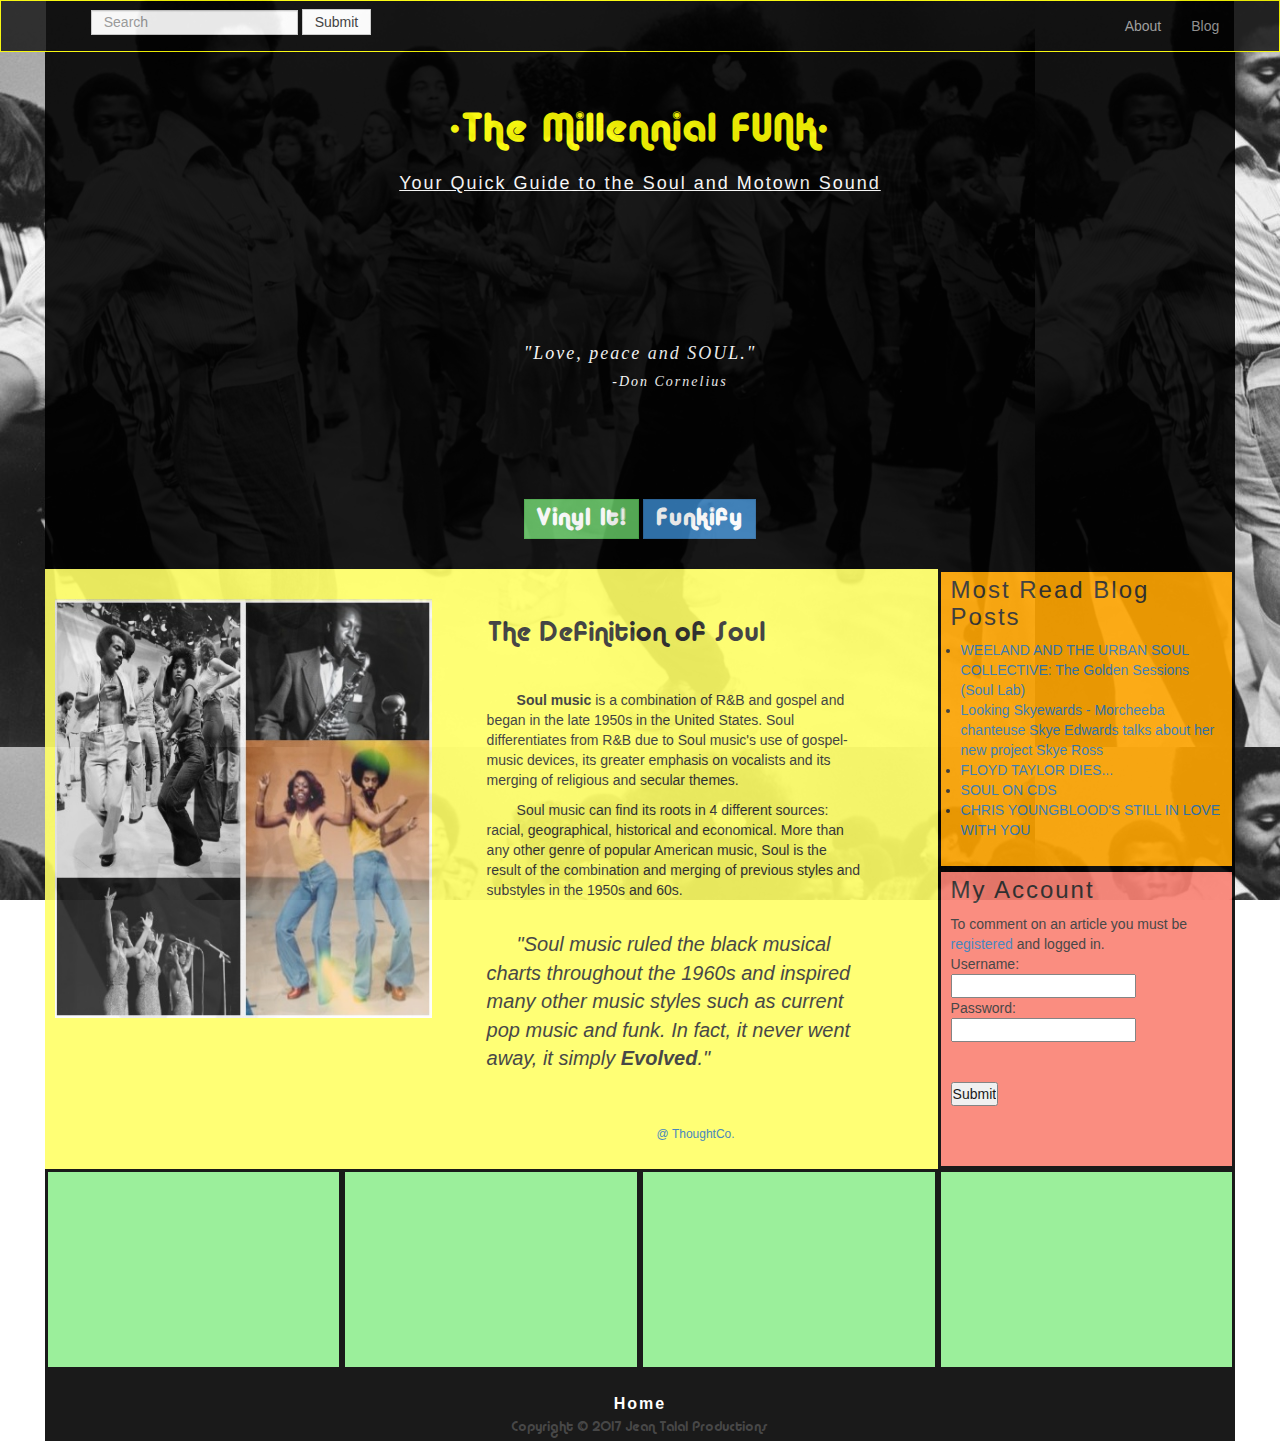
<file: happytots/csp1/index.html>
<!DOCTYPE html>
<html lang="en">
<head>

	<meta charset="utf-8">
	<meta name="viewport" content="width=device-width, initial-scale=1.0, maximum-scale=1.0">
	<meta http-equiv="X-UA-Compatible" content="IE=Edge">

	<title>The Millennial FUNK</title>



	<!-- Import Bootsrap CSS -->
	<link rel="stylesheet" type="text/css" href="bootstrap-3.3.7-dist/css/bootstrap.min.css">

	<!-- Import custom css -->
	<link rel="stylesheet" type="text/css" href="css/style.css">




	<link rel="shortcut icon" href="favicon.ico" type="image/x-icon">
	<link rel="icon" href="favicon.ico" type="image/x-icon">

</head>
<body>

	<nav class="navbar navbar-inverse navbar-fixed-top">
	  <div class="container-fluid">
	    <!-- Brand and toggle get grouped for better mobile display -->
	    <div class="navbar-header">
	      <button type="button" class="navbar-toggle collapsed" data-toggle="collapse" data-target="#bs-example-navbar-collapse-1" aria-expanded="false">
	        <span class="sr-only">Toggle navigation</span>
	        <span class="icon-bar"></span>
	        <span class="icon-bar"></span>
	        <span class="icon-bar"></span>
	      </button>
	      <a class="navbar-brand" href="#"></a>
	    </div>

	    <!-- Collect the nav links, forms, and other content for toggling -->
	    <div class="collapse navbar-collapse" id="bs-example-navbar-collapse-1">
	      <form class="navbar-form navbar-left">
	        <div class="form-group">
	          <input type="text" class="form-control" placeholder="Search">
	        </div>
	        <button type="submit" class="btn btn-default">Submit</button>
	      </form>
	      <ul class="nav navbar-nav navbar-right">
	        <li><a href="index3.html" target="_blank">About</a></li>
	        <li><a href="#">Blog</a></li>
	      </ul>
	    </div><!-- /.navbar-collapse -->
	  </div><!-- /.container-fluid -->
	</nav>

	
	<div class="container-fluid">
		<div class="row header">
			<div class="col" id="#top">
				<h1>-The Millennial FUNK-</h1>
				<h3>Your Quick Guide to the Soul and Motown Sound</h3>

				<h4>"Love, peace and SOUL."</h4>
				<h5>-Don Cornelius</h5>
			</div>

			<div class="nav">
				<button class="btn btn-success"><a href="index2.html" target="_blank">
					Vinyl It!</a>
				</button>
				<button class="btn btn-primary"><a href="index1.html" target="_blank">
					 Funkify</a></button>
			</div>

		</div>
		<div class="row main clear">
			<div class="left col-md-4">
				<img class="img-responsive" src="img/groupie.jpg">
			</div>
			<div class="col-md-5">
				<div class="text1">
					<h2>The Definition of Soul</h2>
					<p><strong>Soul music</strong> is a combination of R&B and gospel and began in the late 1950s in the United States. Soul differentiates from R&B due to Soul music's use of gospel-music devices, its greater emphasis on vocalists and its merging of religious and secular themes.</p>

					<p>Soul music can find its roots in 4 different sources: racial, geographical, historical and economical. More than any other genre of popular American music, Soul is the result of the combination and merging of previous styles and substyles in the 1950s and 60s. </p>
					<br>

					<p id="emphasis" style="font-size: 20px"><em>"Soul music ruled the black musical charts throughout the 1960s and inspired many other music styles such as current pop music and funk. ​In fact, it never went away, it simply <strong>Evolved</strong>."</em></p>
					<br>
					<br>

					<a href="https://www.thoughtco.com/music-4132920">@ ThoughtCo.</a>
				</div>
				
			</div>
			<div class="sidebar col-md-3 clear">
				<h3>Most Read Blog Posts</h3>
				<ul>
					<li><a href="#">WEELAND AND THE URBAN SOUL COLLECTIVE: The Golden Sessions (Soul Lab)</a></li>
					<li><a href="#">Looking Skyewards - Morcheeba chanteuse Skye Edwards talks about her new project Skye Ross</a></li>
					<li><a href="#">FLOYD TAYLOR DIES...</a></li>
					<li><a href="#">SOUL ON CDS</a></li>
					<li><a href="#">CHRIS YOUNGBLOOD'S STILL IN LOVE WITH YOU</a></li>
				</ul>
			</div>
			<div class="member col-md-3 clear">
				<h3>My Account</h3>
				<form action="" method="">
					To comment on an article you must be <a href="#">registered</a> and logged in.
						<br>
					  Username:<br>
					  <input type="text" name="name" >
					  <br>
					  Password:<br>
					  <input type="text" name="albumtitle">
					  <br>
					  <br><br>
					  <input type="submit" value="Submit" style="color: #000;">	
				</form>
			</div>
		</div>
		<div class="row thumbnails clear">
			<div class="article col-lg-3 col-md-6 col-sm-12"></div>
			<div class="article col-lg-3 col-md-6 col-sm-12"></div>
			<div class="article col-lg-3 col-md-6 col-sm-12"></div>
			<div class="article col-lg-3 col-md-6 col-sm-12"></div>
		</div>
		<div class="footer">
			<div class="col">
				<br>
				<a href="" id="#top">Home</a>
				<br>
				<span>Copyright © 2017 Jean Talal Productions</span>
			</div>
		</div>
	</div>

	<!-- import jquery -->
	<script src="https://code.jquery.com/jquery-3.2.1.min.js"></script>

	<!-- import bootstrap.js -->
	<script type="text/javascript" src="bootstrap-3.3.7-dist/js/bootstrap.min.js"></script>

</body>
</html>
</file>
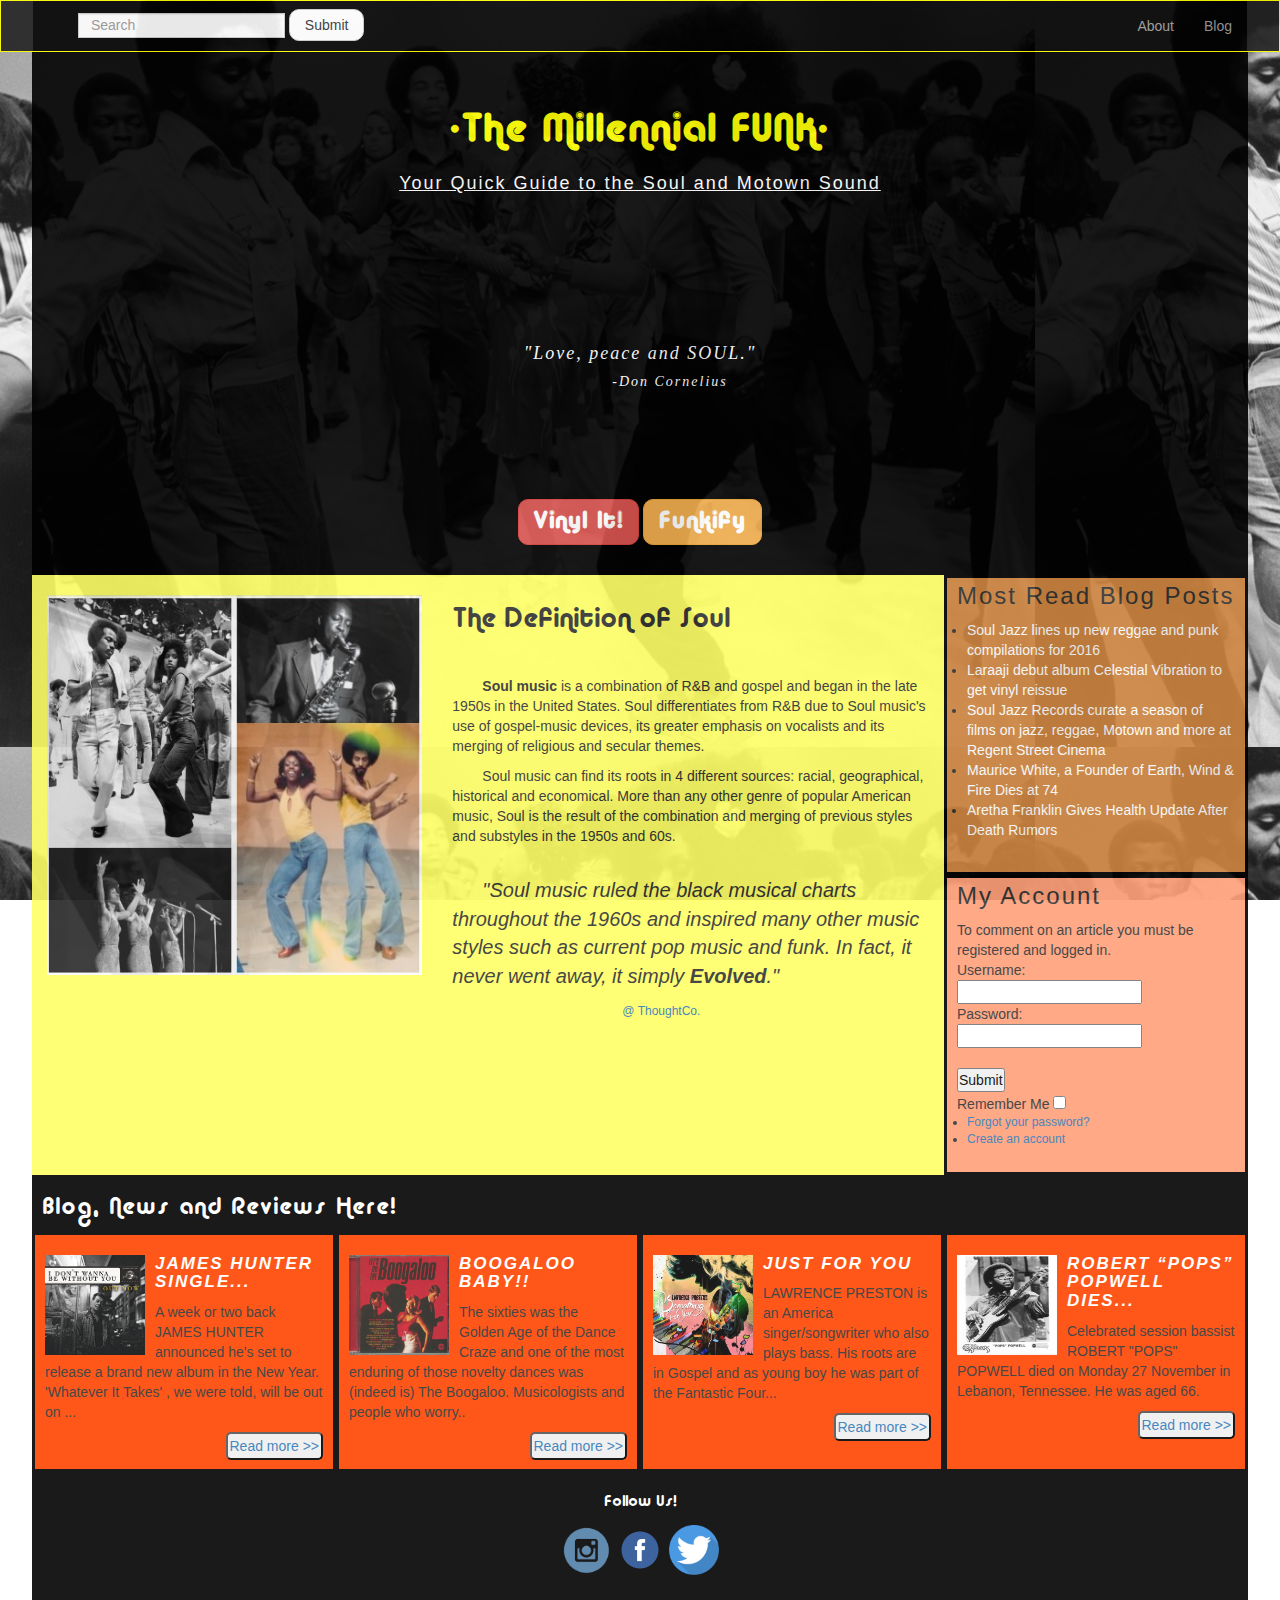
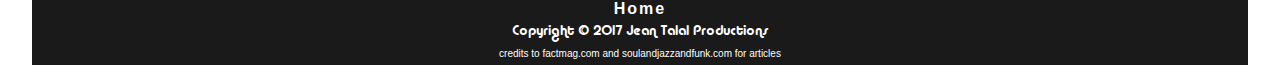
<file: happytots/csp2/index.html>
<!DOCTYPE html>
<html lang="en">
<head>

	<meta charset="utf-8">
	<meta name="viewport" content="width=device-width, initial-scale=1.0, maximum-scale=1.0">
	<meta http-equiv="X-UA-Compatible" content="IE=Edge">

	<title>The Millennial FUNK</title>



	<!-- Import Bootsrap CSS -->
	<link rel="stylesheet" type="text/css" href="bootstrap-3.3.7-dist/css/bootstrap.min.css">

	<!-- Import custom css -->
	<link rel="stylesheet" type="text/css" href="css/style.css">




	<link rel="shortcut icon" href="favicon.ico" type="image/x-icon">
	<link rel="icon" href="favicon.ico" type="image/x-icon">

</head>
<body>

	<nav class="navbar navbar-inverse navbar-fixed-top">
	  <div class="container-fluid">
	    <!-- Brand and toggle get grouped for better mobile display -->
	    <div class="navbar-header">
	      <button type="button" class="navbar-toggle collapsed" data-toggle="collapse" data-target="#bs-example-navbar-collapse-1" aria-expanded="false">
	        <span class="sr-only">Toggle navigation</span>
	        <span class="icon-bar"></span>
	        <span class="icon-bar"></span>
	        <span class="icon-bar"></span>
	      </button>
	      <a class="navbar-brand" href="#"></a>
	    </div>

	    <!-- Collect the nav links, forms, and other content for toggling -->
	    <div class="collapse navbar-collapse" id="bs-example-navbar-collapse-1">
	      <form class="navbar-form navbar-left">
	        <div class="form-group">
	          <input type="text" class="form-control" placeholder="Search">
	        </div>
	        <button type="submit" class="btn btn-default">Submit</button>
	      </form>
	      <ul class="nav navbar-nav navbar-right">
	        <li><a href="index3.html" target="_blank">About</a></li>
	        <li><a href="index4.html" target="_blank">Blog</a></li>
	      </ul>
	    </div><!-- /.navbar-collapse -->
	  </div><!-- /.container-fluid -->
	</nav>

	
	<div class="container-fluid">
		<div class="row header">
			<div class="col" id="#top">
				<h1>-The Millennial FUNK-</h1>
				<h3>Your Quick Guide to the Soul and Motown Sound</h3>

				<h4>"Love, peace and SOUL."</h4>
				<h5>-Don Cornelius</h5>
			</div>

			<div class="nav">
				<button class="btn btn-danger"><a href="index2.html" target="_blank">
					Vinyl It!</a>
				</button>
				<button class="btn btn-warning"><a href="index1.html" target="_blank">
					 Funkify</a></button>
			</div>

		</div>
		<div class="row main">
			<div class="col-xs-12 col-md-6 col-lg-4">
				<img class="img-responsive" src="img/groupie.jpg">
			</div>
			<div class="col-xs-12 col-md-6 col-lg-5">
				<div class="text1">
					<h2>The Definition of Soul</h2>
					<p><strong>Soul music</strong> is a combination of R&amp;B and gospel and began in the late 1950s in the United States. Soul differentiates from R&amp;B due to Soul music's use of gospel-music devices, its greater emphasis on vocalists and its merging of religious and secular themes.</p>

					<p>Soul music can find its roots in 4 different sources: racial, geographical, historical and economical. More than any other genre of popular American music, Soul is the result of the combination and merging of previous styles and substyles in the 1950s and 60s. </p>
					<br>

					<p id="emphasis" style="font-size: 20px"><em>"Soul music ruled the black musical charts throughout the 1960s and inspired many other music styles such as current pop music and funk. ​In fact, it never went away, it simply <strong>Evolved</strong>."</em></p>
					<a href="https://www.thoughtco.com/music-4132920">@ ThoughtCo.</a>
					<br>
				</div>
				
			</div>
			<div class="col-xs-12 col-md-6 col-lg-3 sidebar">
				<h3>Most Read Blog Posts</h3>
				<ul>
					<li><a href="index5.html#count">Soul Jazz lines up new reggae and punk compilations for 2016</a></li>
					<li><a href="index5.html#laraaji">Laraaji debut album Celestial Vibration to get vinyl reissue</a></li>
					<li><a href="index5.html#movie">Soul Jazz Records curate a season of films on jazz, reggae, Motown and more at Regent Street Cinema</a></li>
					<li><a href="index5.html#white">Maurice White, a Founder of Earth, Wind &amp; Fire Dies at 74</a></li>
					<li><a href="index6.html#aretha">Aretha Franklin Gives Health Update After Death Rumors</a></li>
				</ul>
			</div>
			<div class="col-xs-12 col-md-6 col-lg-3 member">
				<h3>My Account</h3>
				<form action="" method="">
					To comment on an article you must be registered and logged in.
						<br>
					  Username:<br>
					  <input type="text" name="name" >
					  <br>
					  Password:<br>
					  <input type="text" name="albumtitle">
					  <br>
					  <br>
					  <input type="submit" value="Submit" style="color: #000;"><br>	
					  Remember Me
					  <input type="checkbox" value="yes">
				</form>
				<ul>
					<li><a href="#">Forgot your password?</a></li>
					<li><a href="#">Create an account</a></li>
				</ul>
			</div>
		</div>
		<div class="row thumbnails clear">
			<h3>Blog, News and Reviews Here!</h3>
			<div class="article col-lg-3 col-md-6 col-sm-12">
				<img src="img/james.png">
				<h5><strong>JAMES HUNTER SINGLE...</strong></h5>
				<p>A week or two back JAMES HUNTER announced he's set to release a brand new album in the New Year. 'Whatever It Takes' , we were told, will be out on ... </p>
				<button><a href="index4.html#james">Read more >></a></button>
			</div>
			<div class="article col-lg-3 col-md-6 col-sm-12">
				<img src="img/boogaloo.jpg">
				<h5><strong>BOOGALOO BABY!!</strong></h5>
				<p>The sixties was the Golden Age of the Dance Craze and one of the most enduring of those novelty dances was (indeed is) The Boogaloo. Musicologists and people who worry.. </p>
				<button><a href="index4.html#boogaloo">Read more >></a></button>
			</div>
			<div class="article col-lg-3 col-md-6 col-sm-12">
				<img src="img/lawrence.jpg">
				<h5><strong>JUST FOR YOU</strong></h5>
				<p>LAWRENCE PRESTON is an America singer/songwriter who also plays bass. His roots are in Gospel and as young boy he was part of the Fantastic Four...</p>
				<button><a href="index4.html#lawrence">Read more >></a></button>
			</div>
			<div class="article col-lg-3 col-md-6 col-sm-12">
				<img src="img/robert.jpg">
				<h5><strong>ROBERT “POPS” POPWELL DIES...</strong></h5>
				<p>Celebrated session bassist ROBERT "POPS" POPWELL died on Monday 27 November in Lebanon, Tennessee. He was aged 66. </p>
				<button><a href="index4.html#robert">Read more >></a></button>
			</div>
		</div>
		<div class="footer">
			<br>
			<p>Follow Us!</p>
			<div class="social">
				<a href="https://www.instagram.com/">
					<img src="img/IG.png">
				</a>
				<a href="https://www.facebook.com/">
					<img src="img/fb.png">
				</a>
				<a href="https://www.twitter.com/">
					<img src="img/twitter.png">
				</a>
			</div>
			<div class="col">
				<br>
				<a href="" id="#top">Home</a>
				<br>
				<span class="copyright">Copyright © 2017 Jean Talal Productions</span><br>
			<span class="final">credits to factmag.com and soulandjazzandfunk.com for articles</span>
			</div>
		</div>
	</div>

	<!-- import jquery -->
	<script src="https://code.jquery.com/jquery-3.2.1.min.js"></script>

	<!-- import bootstrap.js -->
	<script type="text/javascript" src="bootstrap-3.3.7-dist/js/bootstrap.min.js"></script>

</body>
</html>
</file>
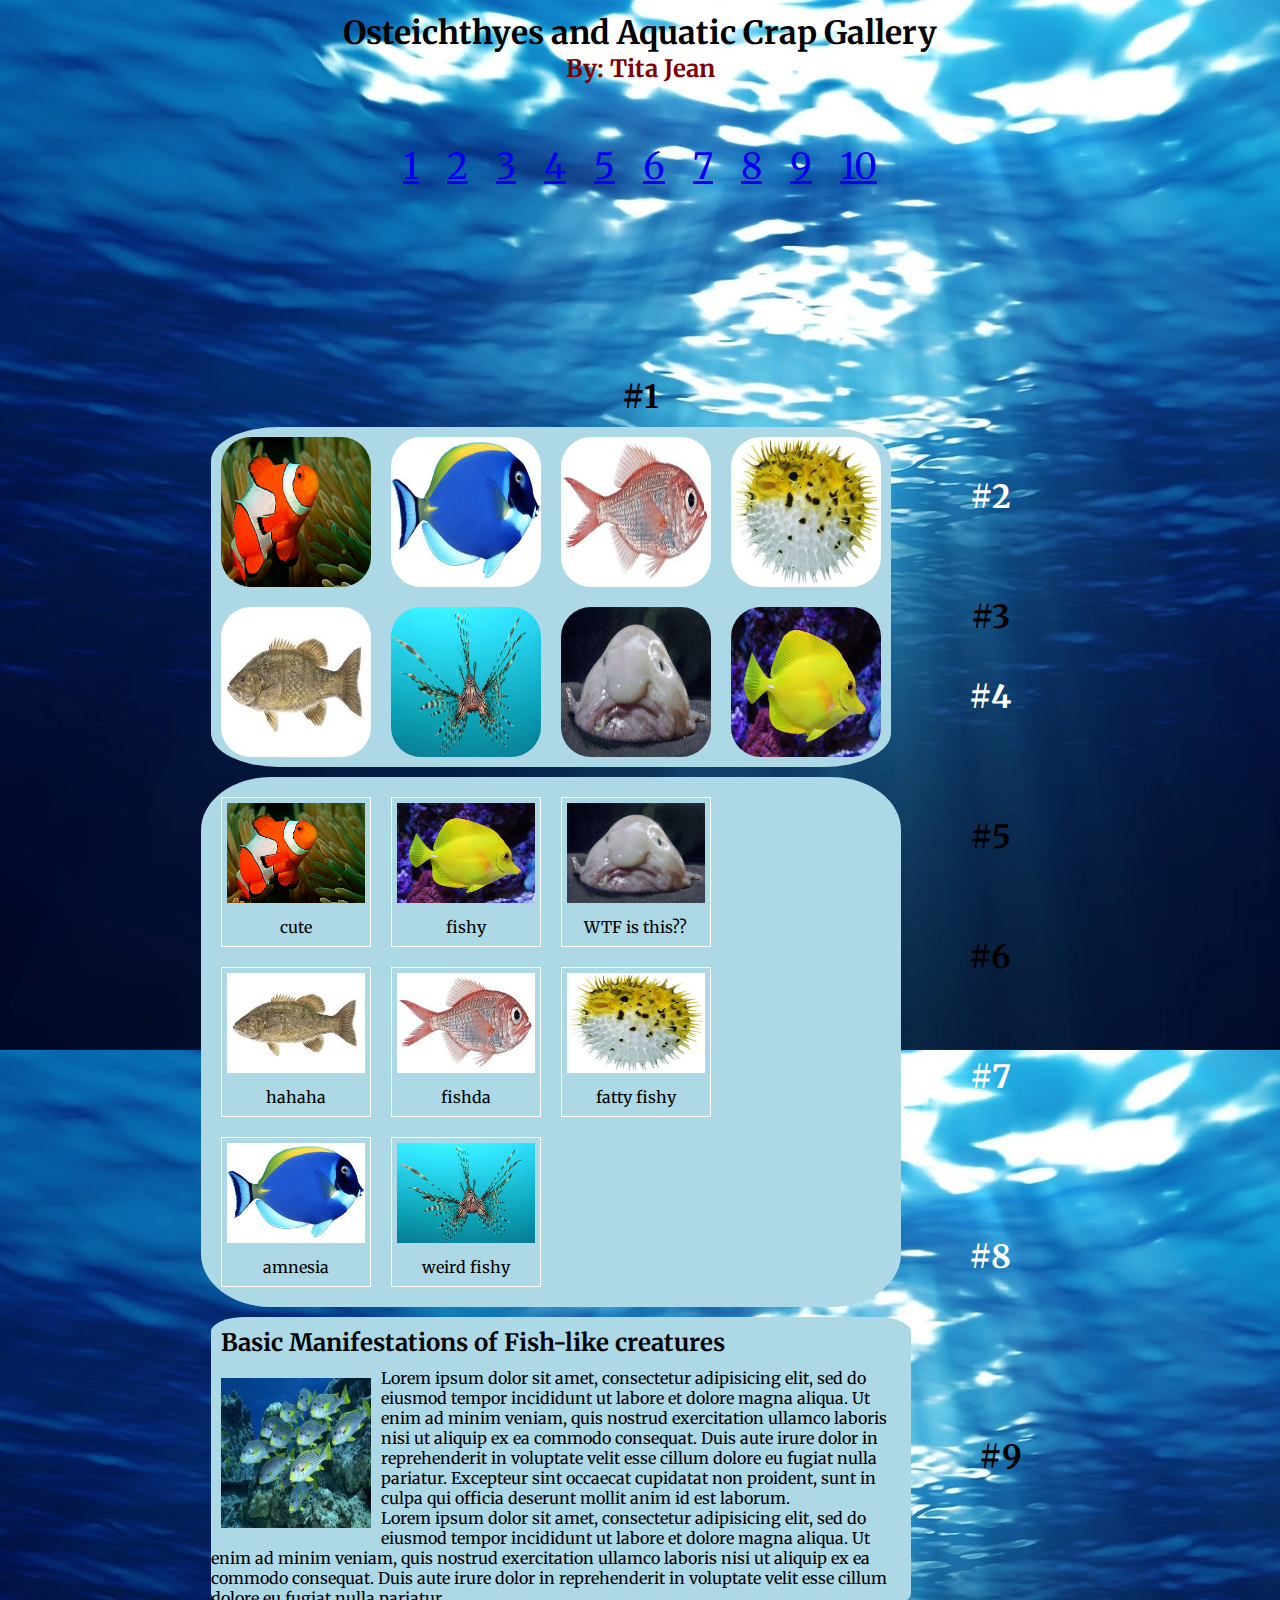
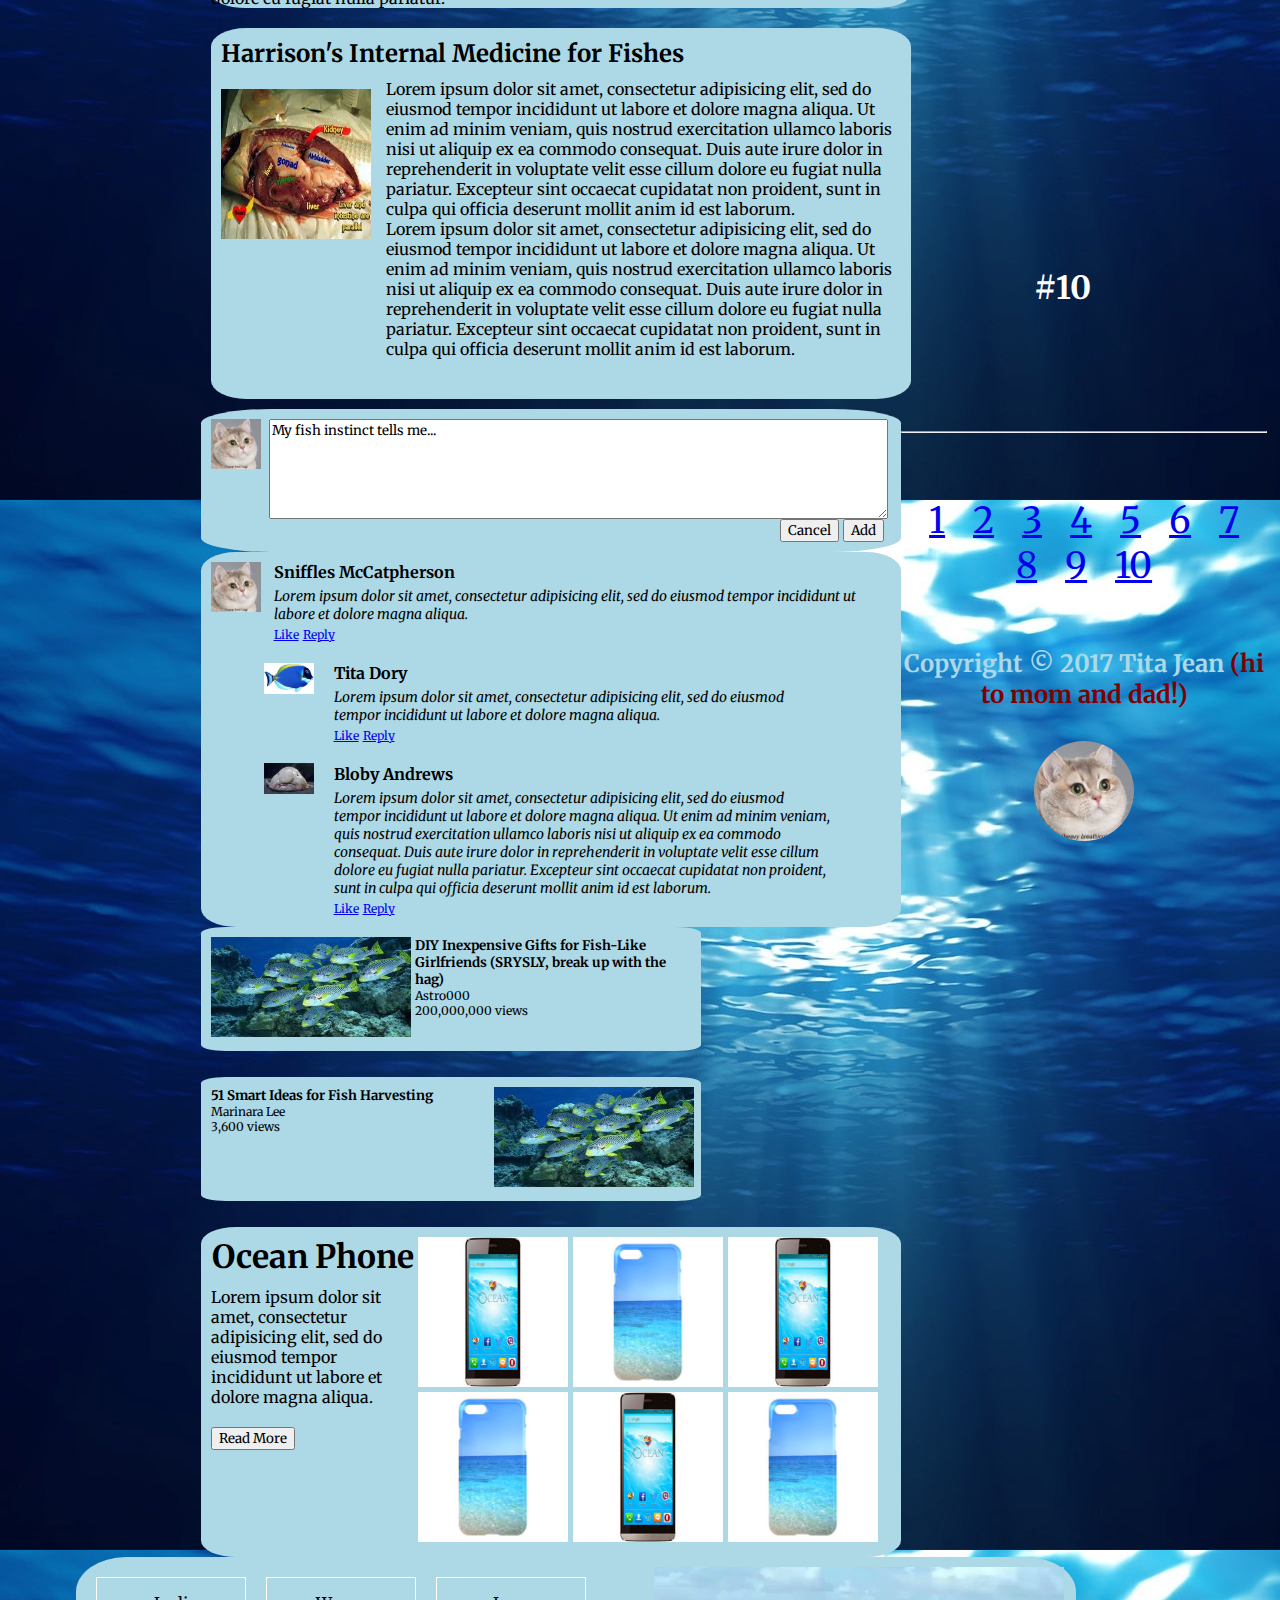
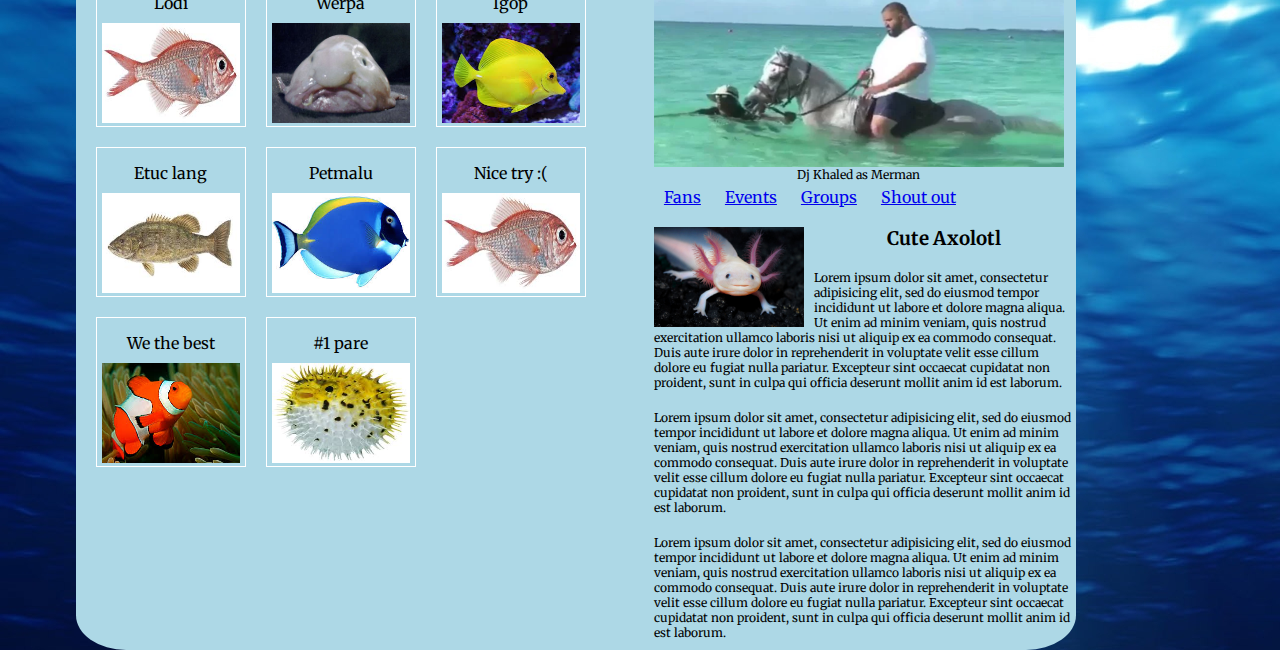
<file: activity/activity1.html>
<!DOCTYPE html>
<html lang="en">
<head>

	<meta charset="utf-8">
	<meta name="wiewpoint" content="width=device-width, inital scale=1.0">
	<meta http-equiv="X-UA-Compatible" content="IE=Edge">

	<title>Activity 1 CSS: Floats, Clears and Layout</title>

	<link rel="stylesheet" type="text/css" href="css/style.css">

	<link href="https://fonts.googleapis.com/css?family=Merriweather" rel="stylesheet">

</head>
<body>
	
		<h1>Osteichthyes and Aquatic Crap Gallery </h1>
		<h2 style="color: maroon">By: Tita Jean</h2>
		<br>
		<br>
		<br>


		<div class="locator" style="text-align: center; font-size: 36px">
			<a href="#boom">1</a>
			<a href="#boom1">2</a>
			<a href="#boom2">3</a>
			<a href="#boom3">4</a>
			<a href="#boom4">5</a>
			<a href="#boom5">6</a>
			<a href="#boom6">7</a>
			<a href="#boom7">8</a>
			<a href="#boom8">9</a>
			<a href="#boom9">10</a>
		</div>

		<div class="wrapper" id="boom">
			<!-- #1 -->
			<h1>#1</h1>
			<div class="container clear">
				<div class="avatar">
					<img src="img1/nemo.jpg">
				</div>
				<div class="avatar">
					<img src="img1/dory.jpg">
				</div>
				<div class="avatar">
					<img src="img1/bisugo.jpg">
				</div>
				<div class="avatar">
					<img src="img1/puffer.jpg">
				</div>
				<div class="avatar">
					<img src="img1/gurami.jpg">
				</div>
				<div class="avatar">
					<img src="img1/angler.jpg">
				</div>
				<div class="avatar">
					<img src="img1/blob.jpg">
				</div>
				<div class="avatar">
					<img src="img1/yellow.jpg">
				</div>
			</div>
			<br>
			<br>
			<br>

			<!-- #2 -->
			<h1 style="color: white">#2</h1>
			<br>
			<div class="container1 clear" id="boom1">
				<div class="leftside">
					<div class="whiteborder">
						<div class="column">
							<img src="img1/nemo.jpg">
						</div>
						<div class="column1">
							<p>cute</p>
						</div>
					</div>
					<div class="whiteborder">
						<div class="column">
							<img src="img1/yellow.jpg">
						</div>
						<div class="column1">
							<p>fishy</p>
						</div>
					</div>
					<div class="whiteborder">
						<div class="column">
							<img src="img1/blob.jpg">
						</div>
						<div class="column1">
							<p>WTF is this??</p>
						</div>
					</div>
					<div class="whiteborder">
						<div class="column">
							<img src="img1/gurami.jpg">
						</div>
						<div class="column1">
							<p>hahaha</p>
						</div>
					</div>
					<div class="whiteborder">
						<div class="column">
							<img src="img1/bisugo.jpg">
						</div>
						<div class="column1">
							<p>fishda</p>
						</div>
					</div>
					<div class="whiteborder">
						<div class="column">
							<img src="img1/puffer.jpg">
						</div>
						<div class="column1">
							<p>fatty fishy</p>
						</div>
					</div>
					<div class="whiteborder">
						<div class="column">
							<img src="img1/dory.jpg">
						</div>
						<div class="column1">
							<p>amnesia</p>
						</div>
					</div>
					<div class="whiteborder">
						<div class="column">
							<img src="img1/angler.jpg">
						</div>
						<div class="column1" id="boom2">
							<p>weird fishy</p>
						</div>
					</div>
				</div>
			</div>
			<br>
			<br>
			<br>
			<!-- #3 -->
			<h1>#3</h1>
			<br>
			<div class="container2 clear">
				<h2>Basic Manifestations of Fish-like creatures</h2>
				<div class="column2">
					<img src="img1/tropa.jpg">
				</div>
				<p>Lorem ipsum dolor sit amet, consectetur adipisicing elit, sed do eiusmod
				tempor incididunt ut labore et dolore magna aliqua. Ut enim ad minim veniam,
				quis nostrud exercitation ullamco laboris nisi ut aliquip ex ea commodo
				consequat. Duis aute irure dolor in reprehenderit in voluptate velit esse
				cillum dolore eu fugiat nulla pariatur. Excepteur sint occaecat cupidatat non
				proident, sunt in culpa qui officia deserunt mollit anim id est laborum.</p>
				<p id="boom3">Lorem ipsum dolor sit amet, consectetur adipisicing elit, sed do eiusmod
				tempor incididunt ut labore et dolore magna aliqua. Ut enim ad minim veniam,
				quis nostrud exercitation ullamco laboris nisi ut aliquip ex ea commodo
				consequat. Duis aute irure dolor in reprehenderit in voluptate velit esse
				cillum dolore eu fugiat nulla pariatur. </p>
			</div>
			<br>
			<!-- #4 -->
			<h1 style="color: white">#4</h1>
			<br>
			<div class="container3 clear">
				<h2>Harrison's Internal Medicine for Fishes</h2>
				<div class="column3">
					<img src="img1/gizzard.jpg">
				</div>
				<div class="content">
					<p>Lorem ipsum dolor sit amet, consectetur adipisicing elit, sed do eiusmod
					tempor incididunt ut labore et dolore magna aliqua. Ut enim ad minim veniam,
					quis nostrud exercitation ullamco laboris nisi ut aliquip ex ea commodo
					consequat. Duis aute irure dolor in reprehenderit in voluptate velit esse
					cillum dolore eu fugiat nulla pariatur. Excepteur sint occaecat cupidatat non
					proident, sunt in culpa qui officia deserunt mollit anim id est laborum.</p>
					<p id="boom4">Lorem ipsum dolor sit amet, consectetur adipisicing elit, sed do eiusmod
					tempor incididunt ut labore et dolore magna aliqua. Ut enim ad minim veniam,
					quis nostrud exercitation ullamco laboris nisi ut aliquip ex ea commodo
					consequat. Duis aute irure dolor in reprehenderit in voluptate velit esse
					cillum dolore eu fugiat nulla pariatur. Excepteur sint occaecat cupidatat non
					proident, sunt in culpa qui officia deserunt mollit anim id est laborum.</p>
				</div>
			</div>
			<br>
			<br>

			<!-- #5 -->
			<br>
			<br>
			<h1>#5</h1>
			<br>
			<div class="container4 clear">
				<div class="left">
					<div class="column4">
						<img src="img1/download.jpg">
					</div>
				</div>
				<div class="right">
					<div class="text">
						<textarea>My fish instinct tells me...
						</textarea>
					</div>
					<div class="buttons">
						<form action="" method="" id="boom5">
							<input type="submit" name="submit" value="Cancel">
							<input type="submit" name="submit" value="Add">
						</form>
					</div>
				</div>
			</div>
			<br>

			<!-- #6 -->
			<br>
			<br>
			<h1>#6</h1>
			<br>
			<div class="container5 clear">
				<div class="left1">
					<div class="column5">
						<img src="img1/download.jpg">
					</div>
				</div>
				<div class="right1">
					<div class="text1">
						<h4>Sniffles McCatpherson</h4>
						<p><em>Lorem ipsum dolor sit amet, consectetur adipisicing elit, sed do eiusmod
						tempor incididunt ut labore et dolore magna aliqua.</em></p>
						<a href="#" style="font-size: 12px">Like</a>
						<a href="#" style="font-size: 12px">Reply</a>
					</div>
					<br>
					<div class="groupy">
						<div class="left2">
							<div class="column6">
								<img src="img1/dory.jpg">
							</div>
							<br>
							<br>
							<br>
							<br>
							<br>

							<div class="column6">
								<img src="img1/blob.jpg">
							</div>
						</div>
						<div class="right2">
							<div class="text2">
								<h4>Tita Dory</h4>
								<p><em>Lorem ipsum dolor sit amet, consectetur adipisicing elit, sed do eiusmod tempor incididunt ut labore et dolore magna aliqua.</em></p>
								<a href="#" style="font-size: 12px">Like</a>
								<a href="#" style="font-size: 12px">Reply</a>
								<br>
								<br>
								<h4>Bloby Andrews</h4>
								<p><em>Lorem ipsum dolor sit amet, consectetur adipisicing elit, sed do eiusmod
								tempor incididunt ut labore et dolore magna aliqua. Ut enim ad minim veniam,
								quis nostrud exercitation ullamco laboris nisi ut aliquip ex ea commodo
								consequat. Duis aute irure dolor in reprehenderit in voluptate velit esse
								cillum dolore eu fugiat nulla pariatur. Excepteur sint occaecat cupidatat non
								proident, sunt in culpa qui officia deserunt mollit anim id est laborum.</em></p>
								<a href="#" style="font-size: 12px" id="boom6">Like</a>
								<a href="#" style="font-size: 12px">Reply</a>
							</div>
						</div>
					</div>
				</div>
			</div>
			<br>
			<br>

			<!-- #7 -->
			<br>
			<h1 style="color: white">#7</h1>
			<br>
			<br>
			<div class="square clear">
				<div class="container6 clear">
					<div class="left3">
						<div class="column7">
							<img src="img1/tropa.jpg" id="boom7">
						</div>
					</div>
					<div class="right3">
						<h5>DIY Inexpensive Gifts for Fish-Like Girlfriends (SRYSLY, break up with the hag)</h5>
						<p style="font-size: 12px">Astro000
						<br>
						200,000,000 views</p>
					</div>
				</div>
			</div>
			<br>
			<br>
		

			<!-- #8 -->
			<br>
			<br>
			<br>

			<h1 style="color: white">#8</h1>
			<br>
			<br>
			<div class="square1 clear">
				<div class="container7 clear">
					<div class="left4" id="boom8">
						<h5>51 Smart Ideas for Fish Harvesting</h5>
						<p style="font-size: 12px">Marinara Lee <br>
						3,600 views</p>
					</div>
					<div class="right4">
						<div class="column8">
							<img src="img1/tropa.jpg">
						</div>
					</div>
				</div>
			</div>
			<br>
			<br>

		

			<!-- #9 -->
			<br>
			<br>
			<br>
			<br>

			<h1>#9</h1>
			<br>
			<div class="container8 clear">
				<div class="left5">
					<h1>Ocean Phone</h1>
					<p>Lorem ipsum dolor sit amet, consectetur adipisicing elit, sed do eiusmod
					tempor incididunt ut labore et dolore magna aliqua.</p>
					<br>
					<form action="" method="">
						<input type="submit" name="submit" value="Read More">
					</form>
				</div>
				<div class="right5">
					<div class="column9">
						<img src="img1/oceanfone.jpg">
					</div>
					<div class="column9">
						<img src="img1/oceanfone1.jpg">
					</div>
					<div class="column9">
						<img src="img1/oceanfone.jpg">	
					</div>
					<div class="column9">
						<img src="img1/oceanfone1.jpg">	
					</div>
					<div class="column9">
						<img src="img1/oceanfone.jpg">	
					</div>
					<div class="column9">
						<img src="img1/oceanfone1.jpg">
					</div>
				</div>
			</div>
			<br>
			<br>
		</div>
		<br>
		<br>

			<!-- #10 -->
			<br>
		<div class="container10">
		<br>
			<h1 style="color: white">#10</h1>
			<br>
			<div class="container9 clear" id="boom9">
				<div class="left6">
					<div class="whiteborder1">
						<div class="column15">
							<p>Lodi</p>
						</div>
						<div class="column10">
							<img src="img1/bisugo.jpg">
						</div>
					</div>
					<div class="whiteborder1">
						<div class="column15">
							<p>Werpa</p>
						</div>
						<div class="column10">
							<img src="img1/blob.jpg">
						</div>
					</div>
					<div class="whiteborder1">
						<div class="column15">
							<p>Igop</p>
						</div>
						<div class="column10">
							<img src="img1/yellow.jpg">
						</div>
					</div>
					<div class="whiteborder1">
						<div class="column15">
							<p>Etuc lang</p>
						</div>
						<div class="column10">
							<img src="img1/gurami.jpg">
						</div>
					</div>
					<div class="whiteborder1">
						<div class="column15">
							<p>Petmalu</p>
						</div>
						<div class="column10">
							<img src="img1/dory.jpg">
						</div>
					</div>
					<div class="whiteborder1">
						<div class="column15">
							<p>Nice try :(</p>
						</div>
						<div class="column10">
							<img src="img1/bisugo.jpg">
						</div>
					</div>
					<div class="whiteborder1">
						<div class="column15">
							<p>We the best</p>
						</div>
						<div class="column10">
							<img src="img1/nemo.jpg">
						</div>
					</div>
					<div class="whiteborder1">
						<div class="column15">
							<p>#1 pare</p>
						</div>
						<div class="column10">
							<img src="img1/puffer.jpg">
						</div>
					</div>
					
				</div>
				<div class="right6">
					<div class="column11">
						<img src="img1/djkhaled.png">
						<p style="text-align: center; font-size: 12px">Dj Khaled as Merman</p>
					</div>
					<br>
					<br>
					<br>

					<div class="column12">
					<br>
						<a href="#">Fans</a>
						<a href="#">Events</a>
						<a href="#">Groups</a>
						<a href="#">Shout out</a>
					</div>
					<br>
					<div class="column13">
						<div class="column14">
							<img src="img1/cute.jpg">
						</div>
						<div class="text3">
							<h3 style="text-align: center">Cute Axolotl</h3>
							<br>
							<p>Lorem ipsum dolor sit amet, consectetur adipisicing elit, sed do eiusmod
							tempor incididunt ut labore et dolore magna aliqua. Ut enim ad minim veniam,
							quis nostrud exercitation ullamco laboris nisi ut aliquip ex ea commodo
							consequat. Duis aute irure dolor in reprehenderit in voluptate velit esse
							cillum dolore eu fugiat nulla pariatur. Excepteur sint occaecat cupidatat non
							proident, sunt in culpa qui officia deserunt mollit anim id est laborum.</p>
							<br>
							<p>Lorem ipsum dolor sit amet, consectetur adipisicing elit, sed do eiusmod
							tempor incididunt ut labore et dolore magna aliqua. Ut enim ad minim veniam,
							quis nostrud exercitation ullamco laboris nisi ut aliquip ex ea commodo
							consequat. Duis aute irure dolor in reprehenderit in voluptate velit esse
							cillum dolore eu fugiat nulla pariatur. Excepteur sint occaecat cupidatat non
							proident, sunt in culpa qui officia deserunt mollit anim id est laborum.</p>
							<br>
							<p>Lorem ipsum dolor sit amet, consectetur adipisicing elit, sed do eiusmod
							tempor incididunt ut labore et dolore magna aliqua. Ut enim ad minim veniam,
							quis nostrud exercitation ullamco laboris nisi ut aliquip ex ea commodo
							consequat. Duis aute irure dolor in reprehenderit in voluptate velit esse
							cillum dolore eu fugiat nulla pariatur. Excepteur sint occaecat cupidatat non
							proident, sunt in culpa qui officia deserunt mollit anim id est laborum.</p>
						</div>
					</div>
				</div>
			</div>
		</div>
		<br>
		<br>
		<hr>
		<br>


		<div class="locator" style="text-align: center; font-size: 36px">
		<br>
			<a href="#boom">1</a>
			<a href="#boom1">2</a>
			<a href="#boom2">3</a>
			<a href="#boom3">4</a>
			<a href="#boom4">5</a>
			<a href="#boom5">6</a>
			<a href="#boom6">7</a>
			<a href="#boom7">8</a>
			<a href="#boom8">9</a>
			<a href="#boom9">10</a>
		</div>
		<br>
		<br>
		<br>


		
		<footer><strong style="color: lightblue">Copyright &copy 2017 Tita Jean</strong><strong style="color: maroon"> (hi to mom and dad!)</strong>
		<br>
		<br>
			<img src="img1/download.jpg">

		</footer>
	

</body>
</html>
</file>
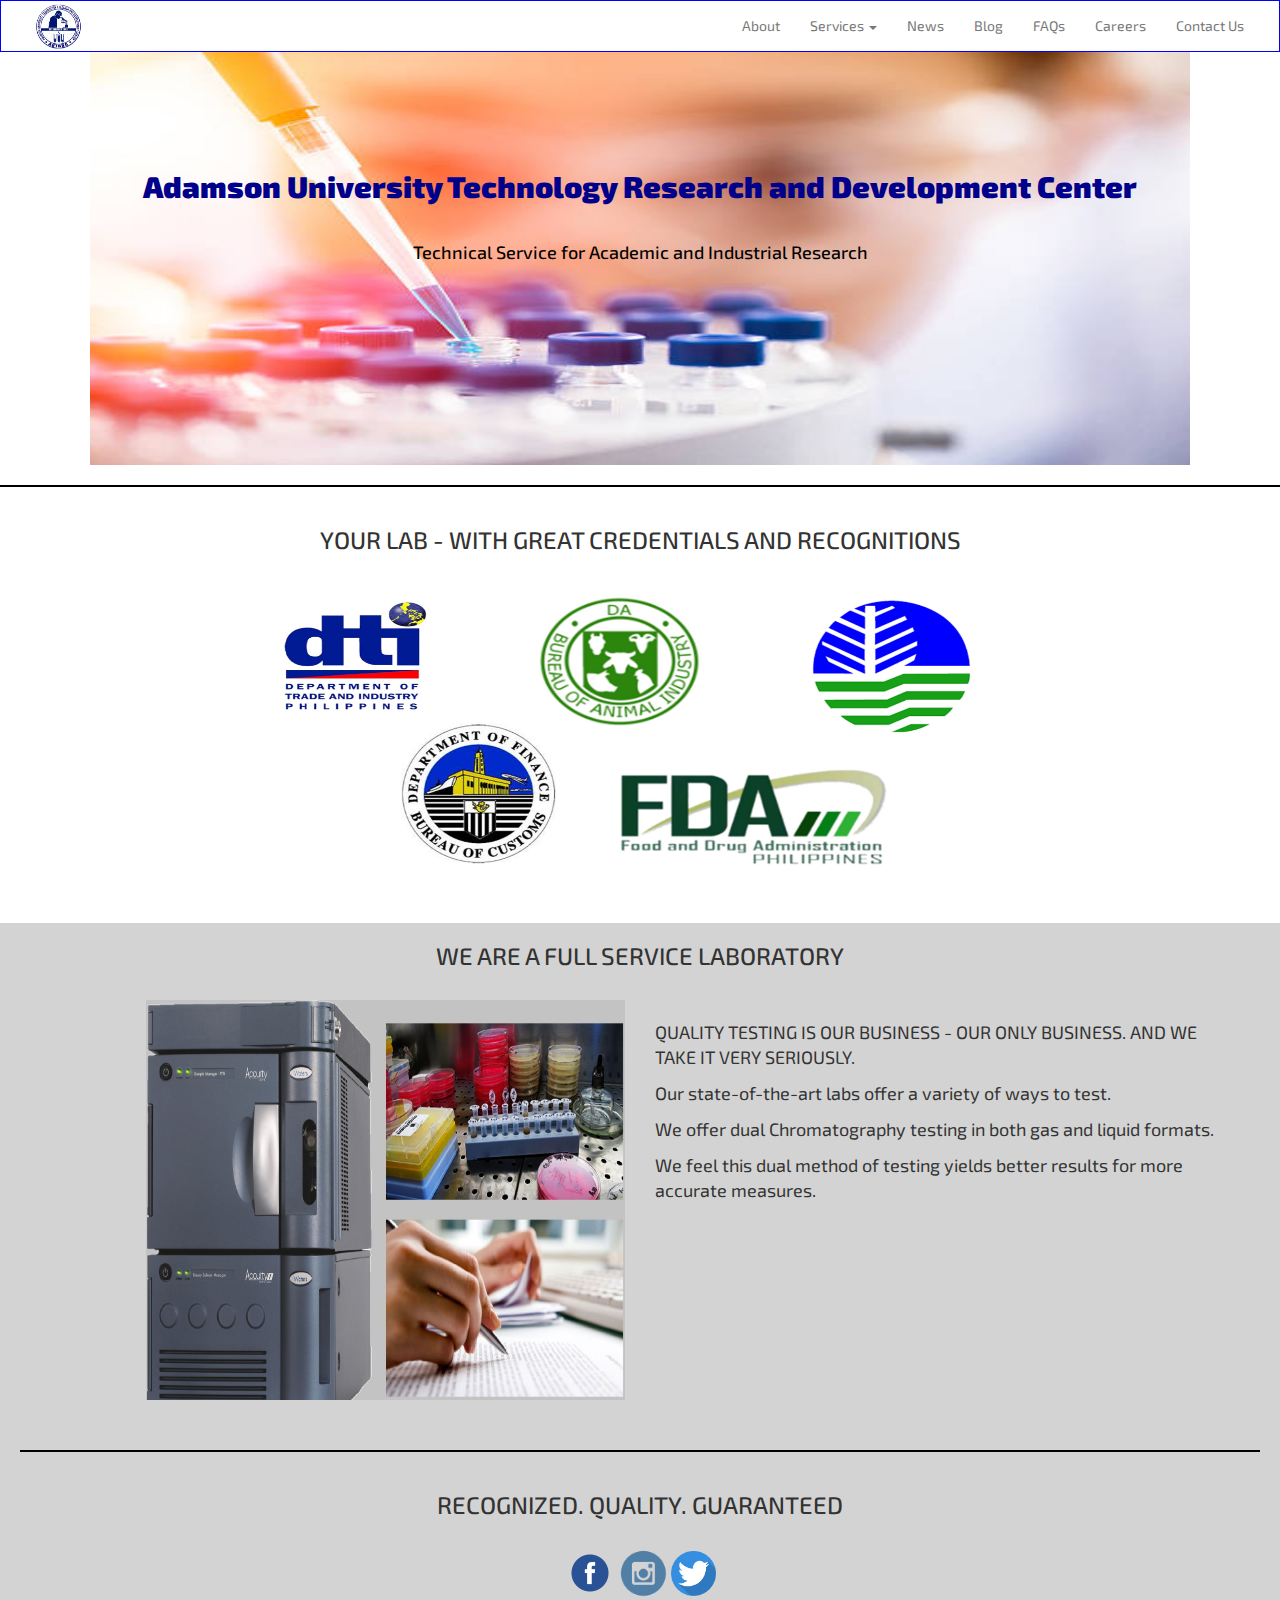
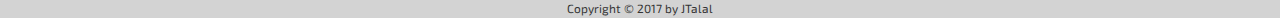
<file: AUTRDC/AUTRDC.html>
<!DOCTYPE html>
<html>
<head>
	<meta charset="utf-8">
 	<meta name="viewport" content="width=device-width, initial-scale=1.0, maximum-scale=1.0">
  	<meta http-equiv="X-UA-Compatible" content="IE=Edge">

	<title>Adamson University Technology Research and Development Center Portal</title>

	<!-- Import Bootsrap CSS -->
  	<link rel="stylesheet" type="text/css" href="bootstrap-3.3.7-dist/css/bootstrap.min.css">

  	<!-- Import custom css -->
	<link rel="stylesheet" type="text/css" href="css/autrdc.css">


	<link rel="shortcut icon" href="favicon.ico" type="image/x-icon">
	<link rel="icon" href="favicon.ico" type="image/x-icon">
	<link href="https://fonts.googleapis.com/css?family=Exo+2" rel="stylesheet">

</head>
<body>
	<header>
	    <nav class="navbar navbar-default navbar-fixed-top navbar-fixed-left">
	      <div class="container-fluid">
	        <!-- Brand and toggle get grouped for better mobile display -->
	        <div class="navbar-header">
	          <button type="button" class="navbar-toggle collapsed" data-toggle="collapse" data-target="#bs-example-navbar-collapse-1" aria-expanded="false">
	            <span class="sr-only">Toggle navigation</span>
	          <span class="icon-bar"></span>
	            <span class="icon-bar"></span>
	            <span class="icon-bar"></span>
	          </button>
	          <a class="navbar-brand" href="AUTRDC.html">
	          	<img src="img/LOGO_burned.png" style="width: 60px; height: 45px; margin-top: -12px; padding-left: 15px;">
	          </a>
	        </div>

	        <!-- Collect the nav links, forms, and other content for toggling -->
	        <div class="collapse navbar-collapse" id="bs-example-navbar-collapse-1">
	          <ul class="nav navbar-nav navbar-right" style="padding-right: 15px;">
	            <li><a href="" target="_blank">About</a></li>
	            <li class="dropdown">
		          <a href="#" class="dropdown-toggle" data-toggle="dropdown" role="button" aria-haspopup="true" aria-expanded="false"> Services <span class="caret"></span></a>
		          <ul class="dropdown-menu">
		            <li><a href="">General Laboratory</a></li>
		            <li><a href="">Instrumentation</a></li>
		            <li><a href="">Microbiology</a></li>
		            <li role="separator" class="divider"></li>
		            <li><a href="#">Inquiry</a></li>
		          </ul>
		        </li>
	            <li><a href="" target="_blank">News</a></li>
	            <li><a href="" target="_blank">Blog</a></li>
	            <li><a href="" target="_blank">FAQs</a></li>
	            <li><a href="" target="_blank">Careers</a></li>
	            <li><a href="" target="_blank">Contact Us</a></li>
	          </ul>
	        </div><!-- /.navbar-collapse -->
	      </div><!-- /.container-fluid -->
	    </nav>
	</header> <!-- navbar -->
	<br>
	<br>

	<div class="container-fluid banner">
		<img class="img-responsive" src="img/femalechemist@work.jpg" style="width: 1100px; height: 425px; margin: 0 auto;">
		<div class="row text-banner">
			<h2 style="color: darkblue; font-weight: bolder;">Adamson University Technology Research and Development Center</h2>
			<br>
			<h4 style="color: #000;">Technical Service for Academic and Industrial Research</h4>
		</div>
	</div>
	<hr style="border: 1px solid #000;">
	<div class="container-fluid credentials">
		<h3>YOUR LAB - WITH GREAT CREDENTIALS AND RECOGNITIONS</h3>
		<br>
		<div class="row">
			<div class="col-xs-12 col-md-12 col-lg-12">
				<img class="img-responsive" src="img/credentials.jpg" style="width: 700px; height: 300px;">
			</div>
		</div>
	<br>
	<br>
	</div>
	<div class="container-fluid about" style="background-color: lightgray;">
	<h3>WE ARE A FULL SERVICE LABORATORY</h3>
	<br>
	<div class="row">
		<div class="col-lg-1"></div>
		<div class="col-xs-12 col-md-6 col-lg-5">
			<img class="img-responsive" src="img/about.jpg" id="about">
		</div>
		<br>
		<div class="col-xs-12 col-md-6 col-lg-6">
			<p>QUALITY TESTING IS OUR BUSINESS - OUR ONLY BUSINESS. AND WE TAKE IT VERY SERIOUSLY.</p>

			<p>Our state-of-the-art labs offer a variety of ways to test.</p>

			<p>We offer dual Chromatography testing in both gas and liquid formats.</p>

			<p>We feel this dual method of testing yields better results for more accurate measures.</p>
		</div>
	</div>
	<br>
	<hr style="border: 1px solid #000;">
	<div class="container-fluid" style="background-color: lightgray;">
		<h3>RECOGNIZED. QUALITY. GUARANTEED</h3>
	</div>
	<div class="footer clear">
	<br>
		<div class="contact">
			<a href="https://www.facebook.com" target="_blank"><img id="fb" src="img/fb.png"></a>
			<a href="https://www.instagram.com" target="_blank"><img id="IG" src="img/IG.png"></a>
			<a href="https://www.twitter.com" target="_blank"><img id="twitter" src="img/twitter.png"></a>
		</div>
		<small>Copyright &copy; 2017 by JTalal </small>

	</div> <!-- /.footer -->

	



	 <!-- import jquery -->
  <script src="https://code.jquery.com/jquery-3.2.1.min.js"></script>

  <!-- import bootstrap.js -->
  <script type="text/javascript" src="bootstrap-3.3.7-dist/js/bootstrap.min.js"></script>

</body>
</html>
</file>
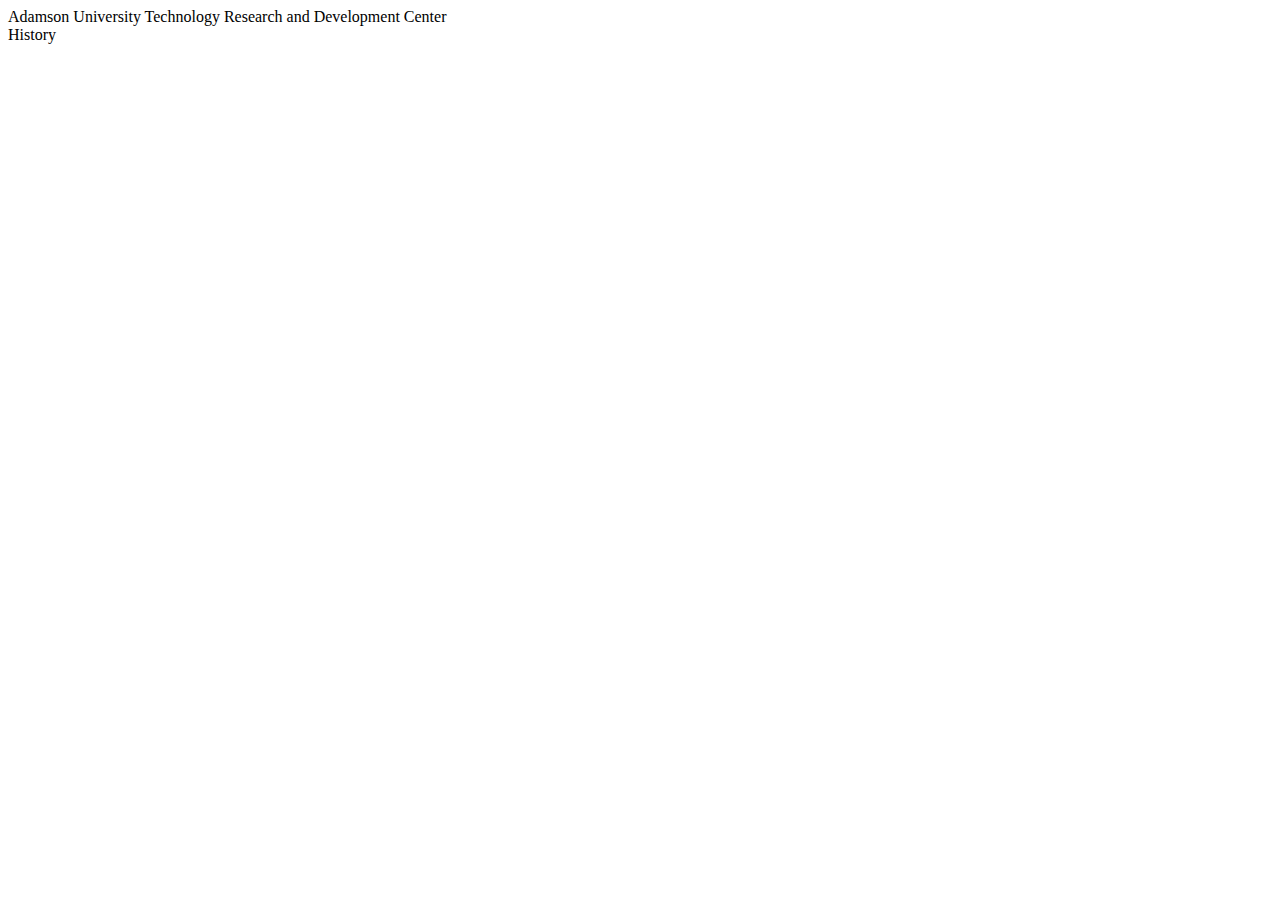
<file: Capstone 1/AUTRDC.html>
<!DOCTYPE html>
<html>
<head>
	<meta charset="utf-8">
	<meta name="viewport" content="width=device-width, initial-scale=1.0">
	<meta name="X-UA-Compatible" content="IE=Edge">

	<title>Adamson University Technology Research and Development Center Portal</title>
</head>
<body>
	<header>Adamson University Technology Research and Development Center
	</header>
	<main>
		<div>
			History
			
		</div>
	</main>


</body>
</html>
</file>
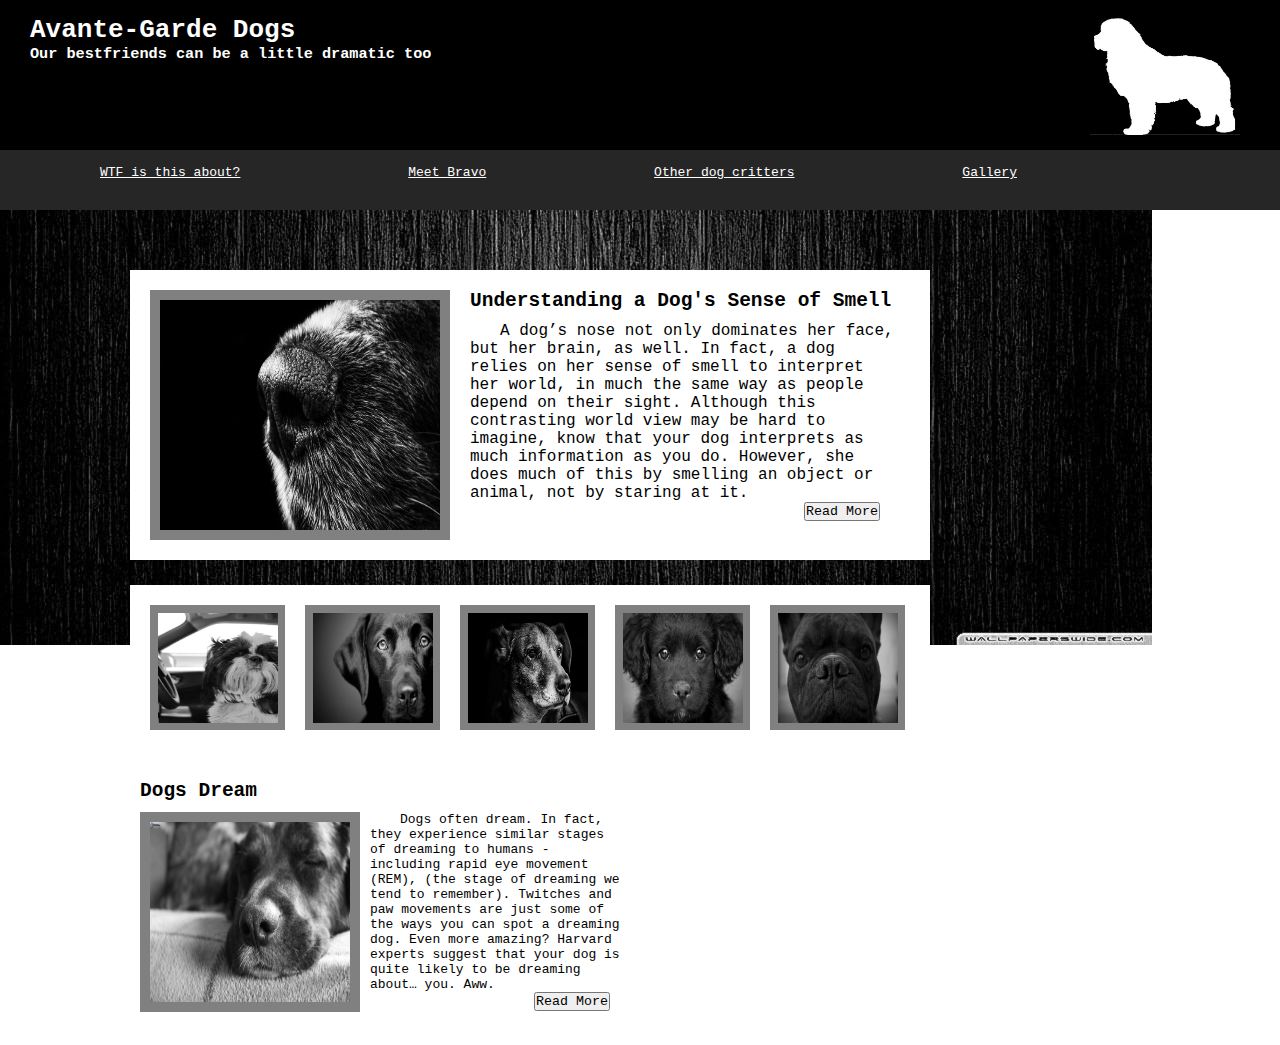
<file: TEMPLATE/template.html>
<!DOCTYPE html>
<html lang="en">
<head>
	<meta charset="utf-8">
	<meta name="wiewpoint" content="width=device-width, inital scale=1.0">
	<meta http-equiv="X-UA-Compatible" content="IE=Edge">

	<title>Template 1</title>

	<link rel="stylesheet" type="text/css" href="css/style.css">

</head>
<body>
	<div class="headwrapper">
		<div class="header">
			<br>
			<img src="img/dogsil.jpg">
			<h1>Avante-Garde Dogs</h1>
			<h3>Our bestfriends can be a little dramatic too</h3>

		</div>
		<div class="navigator">
		<br>
			<a href="#">WTF is this about?</a>
			<a href="#">Meet Bravo</a>
			<a href="#">Other dog critters</a>
			<a href="#">Gallery</a>
		</div>
	</div>
	<div class="wrapper">
		<div class="banner">
			<div class="pic">
				<img src="img/dognose.jpeg">
			</div>
			<div class="text">
				<h2>Understanding a Dog's Sense of Smell</h2>
				<p>A dog’s nose not only dominates her face, but her brain, as well. In fact, a dog relies on her sense of smell to interpret her world, in much the same way as people depend on their sight. Although this contrasting world view may be hard to imagine, know that your dog interprets as much information as you do. However, she does much of this by smelling an object or animal, not by staring at it.</p>
				<form action="" method="" id="boom">
					<input type="submit" name="Read More" value="Read More">
				</form>
			</div>
		</div>
		<div class="images">
			<div class="column">
				<img src="img/shih.png">
			</div>
			<div class="column">
				<img src="img/lab.jpg">
			</div>
			<div class="column">
				<img src="img/dog.jpg">
			</div>
			<div class="column">
				<img src="img/pup.jpg">

			</div>
			<div class="column">
				<img src="img/french.jpg">
			</div>
		</div>
		<div class="post1">
			<h2>Dogs Dream</h2>
			<div class="pic1">
				<img src="img/sleep.jpg">
			</div>
			<div class="text1">
				<p>Dogs often dream. In fact, they experience similar stages of dreaming to humans - including rapid eye movement (REM), (the stage of dreaming we tend to remember). Twitches and paw movements are just some of the ways you can spot a dreaming dog. Even more amazing? Harvard experts suggest that your dog is quite likely to be dreaming about… you. Aww.</p>
				<form action="" method="">
					<input type="submit" name="submit" value="Read More">
				</form>
			</div>
		</div>
		<div class="socialmedia">
			
		</div>
		
	</div>

</body>
</html>
</file>
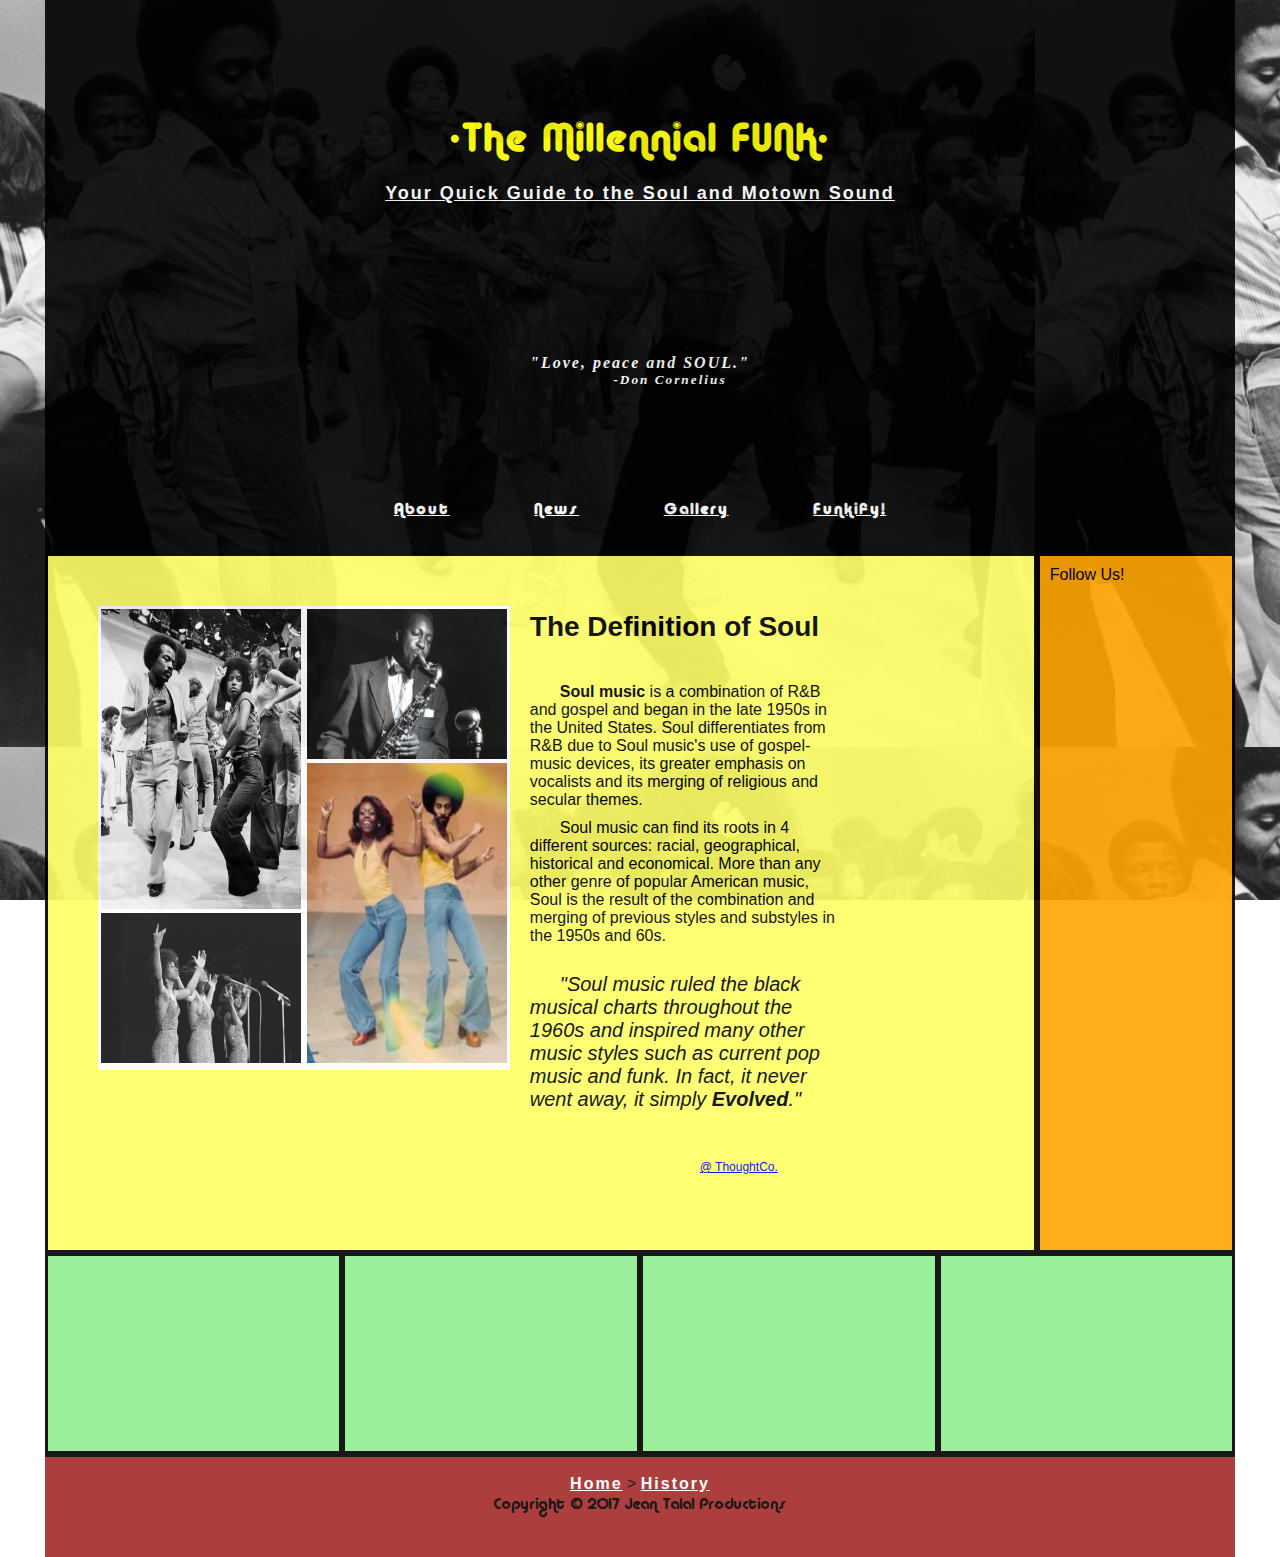
<file: TEMPLATE/template1.html>
<!DOCTYPE html>
<html lang="en">
<head>

	<meta charset="utf-8">
	<meta name="viewport" content="width=device-width, initial-scale=1.0, maximum-scale=1.0">
	<meta http-equiv="X-UA-Compatible" content="IE=Edge">

	<title>The Millennial FUNK</title>

	<link rel="stylesheet" type="text/css" href="css/style1.css">



	<link rel="shortcut icon" href="favicon.ico" type="image/x-icon">
	<link rel="icon" href="favicon.ico" type="image/x-icon">

</head>
<body>
	<div class="container">
		<div class="row header">
		<!-- <embed src="preview (3).mp3" autostart="false" loop="false" width="70" height="40">
		</embed> -->

			<div class="col">
				<h1>-The Millennial FUNK-</h1>
				<h3>Your Quick Guide to the Soul and Motown Sound</h3>

				<h4>"Love, peace and SOUL."</h4>
				<h5>-Don Cornelius</h5>
			</div>
			<div class="nav">
				<a href="#">About</a>
				<a href="#">News</a>
				<a href="#">Gallery</a>
				<a href="#">Funkify!</a>
			</div>
		</div>
		<div class="row main clear">
			<div class="left col-lg-10 col-md-6 col-sm-12">
				<div class="column1">
					<img src="img/blackdancing.jpg"><br>
					<img src="img/soulsing.jpg">
				</div>
				<div class="column2">
					<img src="img/sax.jpg">
					<img src="img/blackdancing1.jpg">
				</div>
			<!-- 	<div class="column3">
					<img src="img/soulband.jpg">
				</div> -->
				<div class="text1">
					<h2>The Definition of Soul</h2>
					<p><strong>Soul music</strong> is a combination of R&B and gospel and began in the late 1950s in the United States. Soul differentiates from R&B due to Soul music's use of gospel-music devices, its greater emphasis on vocalists and its merging of religious and secular themes.</p>

					<p>Soul music can find its roots in 4 different sources: racial, geographical, historical and economical. More than any other genre of popular American music, Soul is the result of the combination and merging of previous styles and substyles in the 1950s and 60s. </p>
					<br>

					<p id="emphasis" style="font-size: 20px"><em>"Soul music ruled the black musical charts throughout the 1960s and inspired many other music styles such as current pop music and funk. ​In fact, it never went away, it simply <strong>Evolved</strong>."</em></p>
					<br>
					<br>

					<a href="https://www.thoughtco.com/music-4132920">@ ThoughtCo.</a>
				</div>
			</div>
			<div class="sidebar col-lg-2 col-md-6 col-sm-12">Follow Us!</div>
		</div>
		<div class="row thumbnails clear">
			<div class="article col-lg-3 col-md-6 col-sm-12"></div>
			<div class="article col-lg-3 col-md-6 col-sm-12"></div>
			<div class="article col-lg-3 col-md-6 col-sm-12"></div>
			<div class="article col-lg-3 col-md-6 col-sm-12"></div>
		</div>
		<div class="footer">
			<div class="col">
				<br>
				<a href="#">Home</a>
				>
				<a href="#">History</a>
				<br>
				<span>Copyright © 2017 Jean Talal Productions</span>
			</div>
		</div>
	</div>


</body>
</html>
</file>
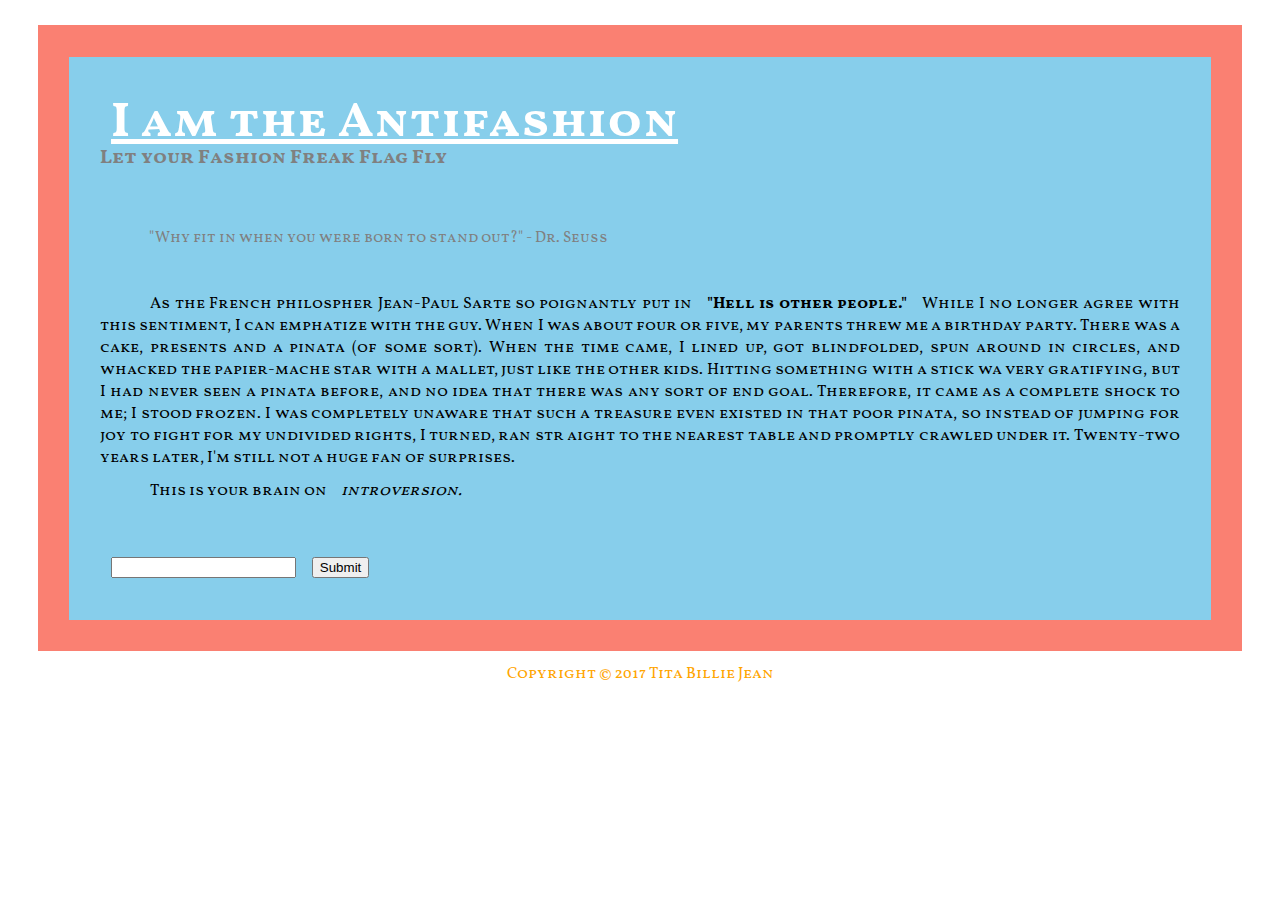
<file: tuitt class lec/css positioning.html>
<!DOCTYPE html>
<html lang="en">
<head>
	<meta charset="utf-8">
	<meta name="wiewpoint" content="width=device-width, inital scale=1.0">
	<meta http-equiv="X-UA-Compatible" content="IE=Edge">
	<title>CSS Position Properties</title>

	<link rel="stylesheet" type="text/css" href="css/style.css">

	<link href="https://fonts.googleapis.com/css?family=Vollkorn+SC" rel="stylesheet">

</head>
<body>
	<div class="grandparent">
		<div class="parent">
			<h1><u>I am the Antifashion</u></h1>
			<h2>Let your Fashion Freak Flag Fly</h2>
			<blockquote>"Why fit in when you were born to stand out?" - Dr. Seuss</blockquote>

			<br>

			<p> As the French philospher Jean-Paul Sarte so poignantly put in <strong>"Hell is other people."</strong> While I no longer agree with this sentiment, I can emphatize with the guy. When I was about four or five, my parents threw me a birthday party. There was a cake, presents and a pinata (of some sort). When the time came, I lined up, got blindfolded, spun around in circles, and whacked the papier-mache star with a mallet, just like the other kids. Hitting something with a stick wa very gratifying, but I had never seen a pinata before, and no idea that there was any sort of end goal. Therefore, it came as a complete shock to me; I stood frozen. I was completely unaware that such a treasure even existed in that poor pinata, so instead of jumping for joy to fight for my undivided rights, I turned, ran str
			aight to the nearest table and promptly crawled under it. Twenty-two years later, I'm still not a huge fan of surprises.</p>
			<p>This is your brain on <em>introversion.</em></p>
			<br>
			

		


			<form method="" action="">
				<input type="text" name="firstname">
				<input type="submit" name="submit">
			</form>
		</div>
	</div>

	<footer>Copyright &copy 2017 Tita Billie Jean</footer>

</body>
</html>
</file>
<file: happytots/csp1/css/style.css>
* {
	margin: 0;
	padding: 0;
	box-sizing: border-box;
	font-family: Arial;
}

@font-face {
	font-family: 'alba';
	src: url('../fonts/Alba.TTF');
}

body {
	background-image: url('../img/souldance.jpg');
	background-attachment: fixed;
	opacity: 0.9;

}

embed {

}

.container-fluid {
	width: 93%;
	height: auto;
	margin: 0 auto;
	background-color: #000;
}

.header {
	min-height: 480px;
}

.header > .col {
	width: 90%;
	padding: 10px;
	margin: 0 auto;

}


.col > h1,h3,h4,h5 {
	text-align: center;
	letter-spacing: 2px;


}

.col > h3 {
	font-size: 18px;
	font-family: Arial;
	text-decoration: underline;
	margin-bottom: 150px;
	color: white;
}

.col > h1 {
	font-family: 'alba';
	font-size: 40px;
	margin-bottom: 10px;
	margin-top: 100px;
	color: yellow;
	font-weight: bolder;
}

.col > h4, h5 {
	color: white;
	font-family: serif;
	font-style: italic;
}

.col > h5 {
	margin-bottom: 70px;
	text-indent: 60px;
}

.header > .nav {
	width: 90%;
	padding: 30px 70px 30px 70px;
	margin: 0 auto;
	text-align: center;			
}



.nav > button > a {
	font-weight: bold;
	font-family: 'alba';
	font-size: 24px;
	color: white;
	letter-spacing: 2px;

}

.navbar {
	border: 1px solid yellow;
}

.form-control {
	height: 25px;
	border-radius: 0;
}

.btn {
	padding: 2px 12px;
	border-radius: 0;
}

.main {
	background-color: #ff6;
	min-height: 600px;
	clear: both;
}


.clear:after {
	content: "";
	display: block;
	clear: both;
}

.left {
	min-height: 600px;
	background-color: #ff6;
	padding: 10px;
}

.left > img {
/*	margin-left: 40px;
*/	margin-top: 20px;
}

.sidebar {
	height: 300px;
	background-color: orange;
	padding: 10px;
	border: 3px solid black;
}

.member {
	height: 300px;
	background-color: salmon;
	padding: 10px;
	border: 3px solid black;
}


.column1 {
	width: 206px;
	height: auto;
	margin-top: 40px;
	margin-left: 40px;
	background-color: white;
	border: 3px solid white;
	float: left;
	position: relative;
}


.text1 {
	width: 375px;
	height: auto;
	float: left;
	margin-top: 30px;
	margin-left: 30px;

}

.text1 > h2 {
	margin-bottom: 40px;
	font-size: 28px;
	font-family: 'alba';
}

.text1 > p {
	text-indent: 30px;
	margin-bottom: 10px;
	font-family: Arial;
}

.text1 > a {
	font-size: 12px;
	margin-left: 170px;
}




.article {
	background-color: lightgreen;
	border: 3px solid black;
	height: 201px;
}

.footer > .col {
	text-align: center;
	margin: 3px;
}

.col > a {
	font-weight: bold;
	font-size: 16px;
	color: white;
	letter-spacing: 2px;
	margin-bottom: 100px;	
}

span {
	font-family: 'alba'
}

.sidebar > h3 {
	margin-top: -5px;
	text-align: left;

}

.sidebar > ul > li {
	margin-left: 10px;
}

.member > h3 {
	margin-top: -5px;
	text-align: left;
}
</file>
<file: happytots/csp2/css/style.css>
* {
	margin: 0;
	padding: 0;
	box-sizing: border-box;
	font-family: Arial;
}

@font-face {
	font-family: 'alba';
	src: url('../fonts/Alba.TTF');
}

body {
	background-image: url('../img/souldance.jpg');
	background-attachment: fixed;
	opacity: 0.9;

}

embed {

}

.container-fluid {
	width: 95%;
	height: auto;
	margin: 0 auto;
	background-color: #000;
}

.header {
	min-height: 480px;
}

.header > .col {
	width: 90%;
	padding: 10px;
	margin: 0 auto;

}


.col > h1,h3,h4,h5 {
	text-align: center;
	letter-spacing: 2px;


}

.col > h3 {
	font-size: 18px;
	font-family: Arial;
	text-decoration: underline;
	margin-bottom: 150px;
	color: white;
}

.col > h1 {
	font-family: 'alba';
	font-size: 40px;
	margin-bottom: 10px;
	margin-top: 100px;
	color: yellow;
	font-weight: bolder;
}

.col > h4, h5 {
	color: white;
	font-family: serif;
	font-style: italic;
}

.col > h5 {
	margin-bottom: 70px;
	text-indent: 60px;
}

.header > .nav {
	width: 90%;
	padding: 30px 70px 30px 70px;
	margin: 0 auto;
	text-align: center;			
}



.nav > button > a {
	font-weight: bold;
	font-family: 'alba';
	font-size: 24px;
	color: white;
	letter-spacing: 2px;

}

.navbar {
	border: 1px solid yellow;
}

.form-control {
	height: 25px;
	border-radius: 0;
}

.btn {
	padding: 5px 15px;
	border-radius: 10px;
}

.main {
	background-color: #ff6;
	min-height: 600px;
	clear: both;
}


.clear:after {
	content: "";
	display: block;
	clear: both;
}

/*.left {
	min-height: 600px;
	background-color: #ff6;
	padding: 10px;
}*/

.left > img {
/*	margin-left: 40px;
*/	margin-top: 20px;
}

.img-responsive {
	margin-top: 20px;
	height: 380px;
	width: 400px;
}

.sidebar {
	height: 300px;
	background-color: #CD853F;
	padding: 10px;
	border: 3px solid black;
	border-collapse: collapse;
}

.member {
	height: 300px;
	background-color: lightsalmon;
	padding: 10px;
	border: 3px solid black;
	border-collapse: collapse;
}

.member > ul {
	font-size: 12px;
	margin-left: 10px;
}


/*.column1 {
	width: 206px;
	height: auto;
	margin-top: 40px;
	margin-left: 40px;
	background-color: white;
	border: 3px solid white;
	float: left;
	position: relative;
}*/


.text1 {
/*	width: 310px;
*/	height: auto;
	float: left;
	margin-top: 10px;
	/*margin-left: 10px;
	margin-right: 20px;*/

}

.text1 > h2 {
	margin-bottom: 40px;
	font-size: 28px;
	font-family: 'alba';
}

.text1 > p {
	text-indent: 30px;
	margin-bottom: 10px;
	font-family: Arial;
}

.text1 > a {
	font-size: 12px;
	margin-left: 170px;
}


.article {
	background-color: #FF4500;
	border: 3px solid black;
	height: 240px;
	padding: 10px;
}

.footer > p {
	font-family: 'alba';
	color: #fff;
	text-align: center;
	font-size: 16px;
}

.footer > .col, .social {
	text-align: center;
	margin: 3px;
}

.social > a > img {
	width: 50px;
	height: 50px;
}

.col > a {
	font-weight: bold;
	font-size: 16px;
	color: white;
	letter-spacing: 2px;
	margin-bottom: 100px;	
}

.thumbnails > h3 {
	font-family: 'alba';
}



.copyright {
	font-family: 'alba';
	color: #fff;
}

.sidebar > h3 {
	margin-top: -5px;
	text-align: left;

}

.sidebar > ul > li {
	margin-left: 10px;
}

.sidebar > ul > li > a {
	color: #fff;
}

.member > h3 {
	margin-top: -5px;
	text-align: left;
}

.thumbnails > h3 {
	text-align: left;
	color: white;
	text-indent: 10px;
}

.thumbnails > .article > img {
	width: 100px;
	height: 100px;
	float: left;
	position: relative;
	margin-top: 10px;
	margin-right: 10px;
}

.thumbnails > .article > h5 {
	font-size: 17px;
	text-align: left;
}

.thumbnails > .article > button {
	float: right;
	bottom: 0 auto;
	border-radius: 5px;
	padding: 2px;
}

.copyright {
	font-family: 'alba';
	color: #fff;
}

.final {
	color: #fff;
	font-size: 10px;
}
</file>
<file: activity/css/style.css>
* {
	margin: 0;
	position: static;
	box-sizing: border-box;
	font-family: "Merriweather", Arial, sans-serif;
	/*text-align: center;*/

}

body {
	background-image: url("../img1/ocean.jpg");
	margin: 1%;

}

.locator > a {
	padding: 10px;
}

.wrapper {
	margin: 15%;
}


h1 {
	text-align: center;


}

h2 {
	text-align: center;

}

/*#1*/

.container {
	clear: both;
	width: 680px;
	height: auto;
	background-color: lightblue;
	float: left;
	position: relative;
	margin: 10px;
	border-radius: 10%;
}


.avatar > img {
	width: 150px;
	height: 150px;
	float: left;
	border-radius: 20%;
	position: relative;
	margin: 10px;
}


/*#2*/

.container1 {
	clear: both;
	width: 700px;
	height: auto;
	padding: 10px;
	float: left;
	position: relative;
	background-color: lightblue;
	border-radius: 10%;
}

.leftside {
	width: 600px;
	float: left;
	position: relative;
}

.whiteborder {
	border: 1px solid white;
	width: 150px;
	height: 150px;
	padding: 5px;
	margin: 10px;
	float: left;
	position: relative;
}

.column > img {
	background-color: #FFDEAD;
	width: 138px;
	height: 100px;

}

.column1 > p {
	text-align: center;
	margin: 10px;
}

/*#3*/

.container2 {
	clear: both;
	width: 700px;
	height: auto;
	background-color: lightblue;
	float: left;
	position: relative;
	margin: 10px;
	border-radius: 5%;
}

.container2 > h2 {
	text-align: left;
	margin: 10px;

}

.column2 > img {
	width: 150px;
	height: 150px;
	float: left;
	position: relative;
	background-color: #FFDEAD;
	margin: 10px;
}

/*#4*/

.container3 {
	clear: both;
	width: 700px;
	height: auto;
	background-color: lightblue;
	float: left;
	position: relative;
	margin: 10px;
	border-radius: 5%
}


.container3 > h2 {
	text-align: left;
	margin: 10px;

}

.column3 {
	width: 155px;
	height: 300px;
	float: left;
	position: relative;
	margin: 10px;
}

.column3 > img {
	width: 150px;
	height: 150px;
	float: left;
	position: relative;
}

/*#5*/

.container4 {
	clear: both;
	width: 700px;
	height: auto;
	background-color: lightblue;
	float: left;
	position: relative;
	padding: 10px;
	border-radius: 10%
}


.left {
	width: 7%;
	height: auto;
	float: left;
	position: relative;
}

.left > .column4 {
	width: 50px;
	height: 50px;
	background-color: #FFDEAD;
	float: left;
	position: relative;

}

.column4 > img {
	width: 50px;
	height: 50px;
	float: left;
	position: relative;
} 


.right {
	width: 92%;
	height: auto;
	float: left;
	position: relative;


}


.text > textarea {
	width: 99%;
	height: 100px;
	float: left;
	position: relative;
	margin-left: 10px;

}

.buttons {
	float: right;
}

/*#6*/

.container5 {
	clear: both;
	width: 700px;
	height: auto;
	background-color: lightblue;
	float: left;
	position: relative;
	padding: 10px;
	border-radius: 5%;
}

.left1 {
	width: 7%;
	height: auto;
	float: left;
	position: relative;

}

.column5 > img {
	width: 50px;
	height: 50px;
	float: left;
	position: relative;

}

.right1 {
	width: 92%;
	height: auto;
	float: left;
	position: relative;
	margin-left: 5px;

}

.text1 > p {
	font-size: 14px;
}

.text1 {
	margin-left: 10px;
}

.text1 > h4 {
	margin-bottom: 5px;
}

.left2 {
	width: 7%;
	height: auto;
	float: left;
	position: relative;


}

.groupy {
	width: 91%;
	height: auto;
	float: left;
	position: relative;

}

.column6 > img {
	width: 50px;
	height: 50px
	margin-bottom: 100px;
	float: left;
	position: relative;
}

.text2 > h4 {
	margin-bottom: 5px;
}

.text2 > p {
	font-size: 14px;
}


.right2 {
	margin-left: 70px;

}


/*#7*/

.square {
	clear: both;
	width: 700px;
	height: 150px;
	float: left;
	position: relative;

}

.container6 {
	clear: both;
	width: 500px;
	height: auto;
	background-color: lightblue;
	float: left;
	position: relative;
	padding: 10px;
	border-radius: 5%;

}

.left3 {
	width: 40%;
	height: auto;
	float: left;
	position: relative;


}


.right3 {
	width: 59%;
	height: auto;
	float: left;
	position: relative;
	padding-left: 12px;
}

.column7 > img {
	width: 200px;
	height: 100px;
}

/*#8*/


.square1 {
	clear: both;
	width: 700px;
	height: 150px;
	float: left;
	position: relative;

}

.container7 {
	clear: both;
	width: 500px;
	height: auto;
	background-color: lightblue;
	float: left;
	position: relative;
	padding: 10px;
	border-radius: 5%;

}

.left4 {
	width: 59%;
	height: auto;
	float: left;
	position: relative;


}


.right4 {
	width: 40%;
	height: auto;
	float: left;
	position: relative;
}

.column8 > img {
	width: 200px;
	height: 100px;
}

/*#9*/

.container8 {
	clear: both;
	width: 700px;
	height: auto;
	background-color: lightblue;
	float: left;
	position: relative;
	padding: 10px;
	border-radius: 5%
}

.left5 {
	width: 30%;
	height: auto;
	float: left;
	position: relative;

}

.left5 > h1 {
	margin-bottom: 10px;
}

.right5 {
	width: 69%;
	height: auto;
	float: left;
	position: relative;
	padding-left: 3px;
}


.column9 > img {
	width: 150px;
	height: 150px;
	margin-bottom: 5px;
	margin-right: 5px;
	background-color: #FFDEAD;
	float: left;
	position: relative;

}

/*#10*/

.container9 {
	clear: both;
	width: 1000px;
	height: auto;
	background-color: lightblue;
	float: left;
	position: relative;
	padding: 10px;
	border-radius: 5%;

}

.left6 {
	width: 58%;
	height: auto;
	float: left;
	position: relative;
}

.right6 {
	width: 40%;
	height: auto;
	float: left;
	position: relative;
	margin-right: 10px;
}

.whiteborder1 {
	border: 1px solid white;
	width: 150px;
	height: 150px;
	padding: 5px;
	margin: 10px;
	float: left;
	position: relative;	
}

.whiteborder1 > p {
	text-align: center;
}

.column10 {
	background-color: #FFDEAD;
    width: 138px;
    height: 100px;
}

.column10 > img {
	width: 138px;
	height: 100px;
	float: left;
	position: relative;
}


.column11 {
	width: 410px;
	height: 220px;
	float: left;
	position: relative;

}

.column11 > img {
	width: 410px;
	height: 200px;
	float: left;
	position: relative;

}

.column12 > a {
	padding: 10px;
}

.column13 {
	width: 420px;
	height: auto;
	float: left;
	position: relative;

}

.column14 {
	width: 150px;
	height: 100px;
	background-color: #FFDEAD;
	float: left;
	position: relative;
	margin-bottom: 2px;
	margin-right: 10px;

}

.column14 > img {
	width: 150px;
	height: 100px;
	float: left;
	position: relative;
}

.text3 > p {
	font-size: 12px;
}

.column15 > p {
	text-align: center;
	margin: 10px;
}

.container10 {
	width: 100%
	height: 1000px;
	margin: 5%;

}


footer {
	text-align: center;
	font-size: 24px;
}

footer > img {
	width: 100px;
	height: 100px;
	text-align: center;
	border-radius: 50%;
}
</file>
<file: AUTRDC/css/autrdc.css>
* {
	margin: 0;
	padding: 0;
	box-sizing: border-box;
	font-family: 'Exo 2', sans-serif;
}

body {
	background-color: #fff;
}

.navbar-default {
	background-color: lightblue;
	border: 1px solid blue;
}

.container-fluid {
	padding-left: 20px;
	padding-right: 20px;
	margin-left: 20px auto;
	margin-right: 20px auto;
	background-color: #fff;
}

.banner > .text-banner {
	position: absolute;
}

.text-banner {
	top: 150px;
	left: 10%;
	right: 10%;
	text-align: center;
	font-weight: bold;
}

/*h4 {
	top: 280px;
	left: 10%;
	right: 10%;
	text-align: center;
	font-weight: bold;

}*/

h3	 {
	text-align: center;
}

.credentials {
	width: 60%;
	margin: 0 auto;
}

.credentials > img {
	width: 70%;
	margin: 0 auto;
	/*padding-left: 30px;
	padding-right: 30px;*/
}

img#about {
	padding-left: 20px;
	width: 500px;
	height: 400px;
	margin-bottom: 10px;

}

.col-lg-6 > p {
	margin-right: 20px;
	font-size: 18px;
}

.footer {
	text-align: center;
}

.contact > a > img {
	width: 50px;
	height: 50px;

}

.contact > a > img#twitter {
	width: 45px;
	height: 45px;

}
</file>
<file: TEMPLATE/css/style.css>
* {
	margin: 0;
	padding: 0;
	box-sizing: border-box;
	font-family: monospace;
}

body {
	background-image: url('../img/blackwood.jpg');
	background-repeat: no-repeat;
	background-attachment: fixed;
}

.headwrapper {
	width: 100%;
	height: 270px;
}

.header {
	background-color: #000;
	width: 100%;
	height: 150px;
}

.header > h1, h3 {
	color: #fff;
	margin-left: 30px;

}

.header > img {
	width: 150px;
	height: 120px;
	float: right;
	position: relative;
	margin-right: 40px;

}

.navigator {
	background-color: #262626;
	width: 100%;
	height: 60px;
}


.navigator > a {
	margin-left: 40px;
	margin-top: 30px;
	color: white;
	padding: 60px;
}



.banner {

	width: 800px;
	height: 290px;
	margin-left: 130px;
	background-color: #fff;
	padding: 10px;
	margin-bottom: 25px;

}

.pic {
	width: 300px;
	height: 250px;
	margin: 10px;
	float: left;
	position: relative;
	background-color: gray;

}

.pic > img {
	width: 280px;
	height: 230px;
	margin: 10px;
	float: left;
	position: relative;

}

.text {
	width: 430px;
	height: 200px;
	margin: 10px;
	float: left;
	position: relative;

}

.text > h2, p {
	text-align: left;
}

.text > h2 {
	margin-bottom: 10px;

}

.text > p {
	text-indent: 30px;
	font-size: 16px;
}

.text > form {
	float: right;
	margin-right: 20px;
	position: relative;
}


.images {
	width: 800px;
	height: 165px;
	margin-left: 130px;
	background-color: #fff;
	padding: 10px;
	margin-bottom: 20px;

}

.images > .column {
	width: 135px;
	height: 125px;
	float: left;
	position: relative;
	background-color: gray;
	margin: 10px;
}

.column > img {
	width: 120px;
	height: 110px;
	float: left;
	position: relative;
	margin: 8px;

}

.post1 {
	width: 500px;
	height: 255px;
	background-color: white;
	float: left;
	position: relative;
	margin-left: 130px;
	margin-bottom: 20px;


}

.post1 > h2 {
	margin-left: 10px;
	margin-top: 10px;
}

.pic1 {
	width: 220px;
	height: 200px;
	margin: 10px;
	float: left;
	position: relative;
	background-color: gray;
}

.pic1 > img {
	width: 200px;
	height: 180px;
	margin: 10px;
	float: left;
	position: relative;

}

.text1 > p {
	margin-top: 10px;
	text-align: left;
	text-indent: 30px;
	margin-right: 5px;
}

.text1 > form {
	float: right;
	margin-right: 20px;
	position: relative;
}
</file>
<file: TEMPLATE/css/style1.css>
* {
	margin: 0;
	padding: 0;
	box-sizing: border-box;
	font-family: Arial;
}

@font-face {
	font-family: 'alba';
	src: url('../fonts/Alba.TTF');
}

body {
	background-image: url('../img/souldance.jpg');
	background-attachment: fixed;
	opacity: 0.9;

}

embed {

}

.container {
	width: 93%;
	height: auto;
	margin: 0 auto;
	background-color: #000;
}

.header {
	min-height: 480px;
}

.header > .col {
	width: 90%;
	padding: 10px;
	margin: 0 auto;

}


.col > h1,h3,h4,h5 {
	text-align: center;
	letter-spacing: 2px;


}

.col > h3 {
	font-size: 18px;
	font-family: Arial;
	text-decoration: underline;
	margin-bottom: 150px;
	color: white;
}

.col > h1 {
	font-family: 'alba';
	font-size: 40px;
	margin-bottom: 10px;
	margin-top: 100px;
	color: yellow;
	font-weight: bolder;
}

.col > h4, h5 {
	color: white;
	font-family: serif;
	font-style: italic;
}

.col > h5 {
	margin-bottom: 70px;
	text-indent: 60px;
}

.header > .nav {
	width: 90%;
	padding: 30px 70px 30px 70px;
	margin: 0 auto;
	text-align: center;			
}



.nav > a {
	font-weight: bold;
	font-family: 'alba';
	font-size: 16px;
	color: white;
	padding: 40px;
	letter-spacing: 2px;

}

.main {
	background-color: lightgray;
	min-height: 700px;
	clear: both;
}

.footer {
	background-color: brown;
	min-height: 100px;
}

.clear:after {
	content: "";
	display: block;
	clear: both;
}

.left {
	height: 700px;
	background-color: #ff6;
	padding: 10px;
	border: 3px solid black;

}

.sidebar {
	height: 700px;
	background-color: orange;
	padding: 10px;
	border: 3px solid black;
}




/*desktop or large size devices*/
.col-lg-1 {
	width: 8.33% /*100%/12 columns*/

}

.col-lg-2 {
	width: 16.66%;

}

.col-lg-3 {
	width: 25%;

}

.col-lg-4 {
	width: 33.33%
}

.col-lg-5 {
	width: 41.66%;
}

.col-lg-6 {
	width: 50%;
}

.col-lg-7 {
	width: 58.33%;
}

.col-lg-8 {
	width: 66.66%;
}

.col-lg-9 {
	width: 75%;
}

.col-lg-10 {
	width: 83.33%;
}

.col-lg-11 {
	width: 91.66%;
}

.col-lg-12 {
	width: 100%;
}

div[class*="col-lg"] {
	/*border: 5px solid black;*/
	float: left;
/*	border-collapse: collapse;
*/}

/**
tablet or medium sized devices
**/

@media only screen and (min-width: 401px) and (max-width: 960px) {
	.col-md-1 {
	width: 8.33% /*100%/12 columns*/

	}

	.col-md-2 {
		width: 16.66%;

	}

	.col-md-3 {
		width: 25%;

	}

	.col-md-4 {
		width: 33.33%
	}

	.col-md-5 {
		width: 41.66%;
	}

	.col-md-6 {
		width: 50%;
	}

	.col-md-7 {
		width: 58.33%;
	}

	.col-md-8 {
		width: 66.66%;
	}

	.col-md-9 {
		width: 75%;
	}

	.col-md-10 {
		width: 83.33%;
	}

	.col-md-11 {
		width: 91.66%;
	}

	.col-md-12 {
		width: 100%;
	}
}

@media only screen and (max-width: 400px) {
	.col-sm-1 {
	width: 8.33% /*100%/12 columns*/

	}

	.col-sm-2 {
		width: 16.66%;

	}

	.col-sm-3 {
		width: 25%;

	}

	.col-sm-4 {
		width: 33.33%
	}

	.col-sm-5 {
		width: 41.66%;
	}

	.col-sm-6 {
		width: 50%;
	}

	.col-sm-7 {
		width: 58.33%;
	}

	.col-sm-8 {
		width: 66.66sm
	}

	.col-sm-9 {
		width: 75%;
	}

	.col-sm-10 {
		width: 83.33%;
	}

	.col-sm-11 {
		width: 91.66%;
	}

	.col-sm-12 {
		width: 100%;
	}

	.main > .sidebar {
		height: 200px;
	}
}

.column1 {
	width: 206px;
	height: auto;
	margin-top: 40px;
	margin-left: 40px;
	background-color: white;
	border: 3px solid white;
	float: left;
	position: relative;
}

.column1 > img[src*="blackdancing"] {
	width: 200px;
	height: 300px;
	border-collapse: collapse;
}

.column1 > img[src*="soulsing"] {
	width: 200px;
	height: 150px;
	border-collapse: collapse;

}

.column2 {
	width: 206px;
	height: auto;
	margin-top: 40px;
	background-color: white;
	border: 3px solid white;
	float: left;
	position: relative;
}

.column2 > img[src*="sax"] {
	width: 200px;
	height: 150px;

}

.column2 > img[src*="blackdancing1"] {
	width: 200px;
	height: 300px;
	
}

/*.column3 {
	width: 400;
	height: auto;
	margin-left: 40px;
	border-collapse: collapse;

}

.column3 > img[src*="soulband"] {
	width: 411px;
	height: 160px;
	background-color: white;
	border: 3px solid white;

}*/

.text1 {
	width: 310px;
	height: auto;
	float: left;
	margin-top: 45px;
	margin-left: 20px;

}

.text1 > h2 {
	margin-bottom: 40px;
	font-size: 28px;
}

.text1 > p {
	text-indent: 30px;
	margin-bottom: 10px;
	font-family: Arial;
}

.text1 > a {
	font-size: 12px;
	margin-left: 170px;
}




.article {
	background-color: lightgreen;
	border: 3px solid black;
	height: 201px;
}

.footer > .col {
	text-align: center;
	margin: 3px;
}

.col > a {
	font-weight: bold;
	font-size: 16px;
	color: white;
	letter-spacing: 2px;
	margin-bottom: 100px;	
}

span {
	font-family: 'alba'
}
</file>
<file: tuitt class lec/css/style.css>
* {
	margin: 1%;
	
}

.grandparent {
	background-color: salmon;

}

.parent {
	background-color: skyblue;

}

div {
	padding: 20px;

}

body {
	font-family: 'Vollkorn SC', serif;
}


h1 {
	position: relative;
	color: white;
	font-size: 50px;
	

}

h2 {
	position: relative;
	color: gray;
	font-size: 20px;
	top: -25px;
	padding-bottom: 20px;

}

blockquote {
	color: gray;
	font-size: 15px;
	margin-left: 60px;

}
p {
	position: static;
	text-indent: 50px;
	text-align: justify;
}

input[name="firstname"] {
	margin-right: 2px;

}

footer {
	text-align: center;
	color: orange;
}
</file>
